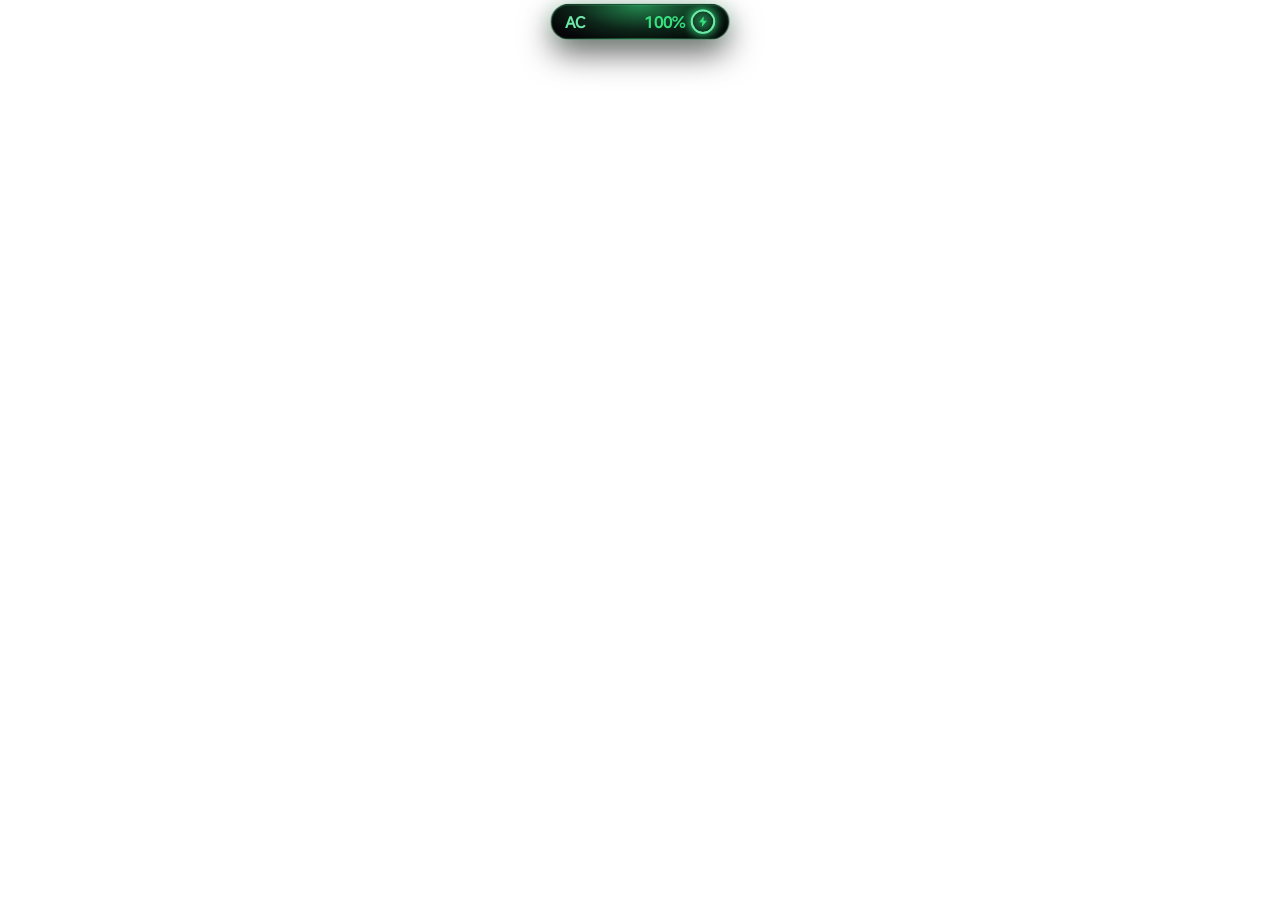
<file: winisland-preview/index.html>
<!doctype html>
<html lang="en">
  <head>
    <meta charset="utf-8" />
    <meta http-equiv="Content-Security-Policy" content="default-src 'self'; connect-src 'none'; img-src 'self' data:; style-src 'self' 'unsafe-inline'; script-src 'self'; font-src 'self' data:; object-src 'none'; form-action 'none'; base-uri 'none'" />
    <title>WinIsland preview</title>
    <link rel="stylesheet" href="styles.css" />
    <link rel="stylesheet" href="preview.css" />
  </head>
  <body>
    <svg class="sprite" aria-hidden="true" xmlns="http://www.w3.org/2000/svg">
      <defs>
        <!-- liquid: blur then hard-threshold the alpha so touching shapes fuse -->
        <filter id="goo" x="-5%" y="-30%" width="110%" height="160%" color-interpolation-filters="sRGB">
          <feGaussianBlur in="SourceGraphic" stdDeviation="7" result="b" />
          <feColorMatrix in="b" mode="matrix" values="1 0 0 0 0  0 1 0 0 0  0 0 1 0 0  0 0 0 22 -11" />
        </filter>
        <!-- directional motion blur, driven from app.js -->
        <filter id="mbH" x="-20%" y="-20%" width="140%" height="140%" color-interpolation-filters="sRGB">
          <feGaussianBlur stdDeviation="0 0" />
        </filter>
        <filter id="mbV" x="-20%" y="-20%" width="140%" height="140%" color-interpolation-filters="sRGB">
          <feGaussianBlur stdDeviation="0 0" />
        </filter>
      </defs>
      <symbol id="i-hourglass" viewBox="0 0 24 24">
        <path d="M6.8 2.8h10.4M6.8 21.2h10.4" />
        <path d="M8 2.8c0 3.6 1.8 5.6 4 7.4 2.2-1.8 4-3.8 4-7.4" />
        <path d="M8 21.2c0-3.6 1.8-5.6 4-7.4 2.2 1.8 4 3.8 4 7.4" />
      </symbol>
      <symbol id="i-bolt" viewBox="0 0 24 24">
        <path d="M13.4 2 5.2 13.1h5.6L9.9 22 19 10.6h-5.9L13.4 2Z" fill="currentColor" stroke="none" />
      </symbol>
      <symbol id="i-repeat" viewBox="0 0 24 24">
        <path d="M17 3.2 20 6.2l-3 3" />
        <path d="M20 6.2H8.2A4.2 4.2 0 0 0 4 10.4" />
        <path d="M7 20.8 4 17.8l3-3" />
        <path d="M4 17.8h11.8a4.2 4.2 0 0 0 4.2-4.2" />
      </symbol>
      <symbol id="i-prev" viewBox="0 0 24 24">
        <path d="M18.4 5.4v13.2L9.2 12l9.2-6.6Z" fill="currentColor" stroke="none" />
        <rect x="4.6" y="5" width="2.4" height="14" rx="1.2" fill="currentColor" stroke="none" />
      </symbol>
      <symbol id="i-next" viewBox="0 0 24 24">
        <path d="M5.6 5.4v13.2L14.8 12 5.6 5.4Z" fill="currentColor" stroke="none" />
        <rect x="17" y="5" width="2.4" height="14" rx="1.2" fill="currentColor" stroke="none" />
      </symbol>
      <symbol id="i-play" viewBox="0 0 24 24">
        <path d="M8.4 5.4v13.2L18.4 12 8.4 5.4Z" fill="currentColor" stroke="none" />
      </symbol>
      <symbol id="i-pause" viewBox="0 0 24 24">
        <rect x="7" y="4.8" width="3.4" height="14.4" rx="1.4" fill="currentColor" stroke="none" />
        <rect x="13.6" y="4.8" width="3.4" height="14.4" rx="1.4" fill="currentColor" stroke="none" />
      </symbol>
      <symbol id="i-heart" viewBox="0 0 24 24">
        <path d="M12 20.2c-1.1-.7-7.4-4.7-7.4-9.7A4.3 4.3 0 0 1 12 7.3a4.3 4.3 0 0 1 7.4 3.2c0 5-6.3 9-7.4 9.7Z" />
      </symbol>
      <symbol id="i-volume" viewBox="0 0 24 24">
        <path d="M4 9.3h3.1L11.5 5.5v13L7.1 14.7H4z" />
        <path d="M14.9 9.4a3.7 3.7 0 0 1 0 5.2" />
        <path d="M17.5 7a7.3 7.3 0 0 1 0 10" />
      </symbol>
      <symbol id="i-link" viewBox="0 0 24 24">
        <path d="M10.4 13.6a3.7 3.7 0 0 0 5.2 0l2.9-2.9a3.7 3.7 0 1 0-5.2-5.2l-1.4 1.4" />
        <path d="M13.6 10.4a3.7 3.7 0 0 0-5.2 0l-2.9 2.9a3.7 3.7 0 1 0 5.2 5.2l1.4-1.4" />
      </symbol>
      <symbol id="i-pip" viewBox="0 0 24 24">
        <rect x="2.8" y="4.6" width="18.4" height="14.8" rx="2.6" />
        <rect x="11.8" y="11.2" width="7.2" height="6" rx="1.6" fill="currentColor" stroke="none" />
      </symbol>
      <symbol id="i-left" viewBox="0 0 24 24">
        <path d="M14.6 5.4 8 12l6.6 6.6" />
      </symbol>
      <symbol id="i-right" viewBox="0 0 24 24">
        <path d="M9.4 5.4 16 12l-6.6 6.6" />
      </symbol>
      <symbol id="i-download" viewBox="0 0 24 24">
        <path d="M12 4v9.5" />
        <path d="m8.2 10.6 3.8 3.8 3.8-3.8" />
        <path d="M5 17.5h14" />
      </symbol>
      <symbol id="i-note" viewBox="0 0 24 24">
        <path d="M9.4 17.4V6.6l8.2-1.8v10" />
        <circle cx="7" cy="17.6" r="2.6" />
        <circle cx="15.2" cy="15.6" r="2.6" />
      </symbol>
      <symbol id="i-bell" viewBox="0 0 24 24">
        <path d="M18 9.8a6 6 0 0 0-12 0c0 7-2.2 7-2.2 8.6h16.4C20.2 16.8 18 16.8 18 9.8Z" />
        <path d="M9.4 21h5.2" />
      </symbol>
      <symbol id="i-bluetooth" viewBox="0 0 24 24"><path d="M7 7 17 17 12 22V2l5 5L7 17" /></symbol>
      <symbol id="i-clock" viewBox="0 0 24 24">
        <circle cx="12" cy="12" r="8.4" />
        <path d="M12 7.4V12l3.2 2" />
      </symbol>
      <symbol id="i-identify" viewBox="0 0 24 24">
        <path d="M8.2 17.4a2.4 2.4 0 1 1-2.4-2.4c.37 0 .72.09 1.03.24V6.5l8.1-1.7v8.3" />
        <path d="M14.9 17.4a2.4 2.4 0 1 1-1.6-2.26" />
        <path d="M18.6 6.9a6.2 6.2 0 0 1 0 8.4" />
        <path d="M21.1 9.7a3.1 3.1 0 0 1 0 4.1" />
      </symbol>
      <symbol id="i-clipboard" viewBox="0 0 24 24">
        <rect x="5" y="4.6" width="14" height="16.8" rx="3" />
        <path d="M9.2 4.4V3.6a1.6 1.6 0 0 1 1.6-1.6h2.4a1.6 1.6 0 0 1 1.6 1.6v.8" />
        <path d="M8.8 10.4h6.4M8.8 14.2h4.6" />
      </symbol>
      <symbol id="i-list" viewBox="0 0 24 24">
        <path d="M9.4 6.8h10.2M9.4 12h10.2M9.4 17.2h10.2" />
        <path d="M4.8 6.8h.02M4.8 12h.02M4.8 17.2h.02" stroke-width="2.6" />
      </symbol>
      <symbol id="i-x" viewBox="0 0 24 24">
        <path d="m6.4 6.4 11.2 11.2M17.6 6.4 6.4 17.6" />
      </symbol>
      <symbol id="i-pencil" viewBox="0 0 24 24">
        <path d="M15.4 4.4l4.2 4.2L9.4 18.8l-5 1.1 1.1-5z" />
        <path d="m13.2 6.6 4.2 4.2" />
      </symbol>
      <symbol id="i-gear" viewBox="0 0 24 24">
        <circle cx="12" cy="12" r="3.2" />
        <path d="M19.2 14.6a1.7 1.7 0 0 0 .34 1.87l.06.06a2 2 0 1 1-2.83 2.83l-.06-.06a1.7 1.7 0 0 0-1.87-.34 1.7 1.7 0 0 0-1.03 1.56V21a2 2 0 1 1-4 0v-.1a1.7 1.7 0 0 0-1.1-1.56 1.7 1.7 0 0 0-1.87.34l-.06.06a2 2 0 1 1-2.83-2.83l.06-.06a1.7 1.7 0 0 0 .34-1.87 1.7 1.7 0 0 0-1.56-1.03H3a2 2 0 1 1 0-4h.1a1.7 1.7 0 0 0 1.56-1.1 1.7 1.7 0 0 0-.34-1.87l-.06-.06a2 2 0 1 1 2.83-2.83l.06.06a1.7 1.7 0 0 0 1.87.34H9a1.7 1.7 0 0 0 1.03-1.56V3a2 2 0 1 1 4 0v.1a1.7 1.7 0 0 0 1.03 1.56 1.7 1.7 0 0 0 1.87-.34l.06-.06a2 2 0 1 1 2.83 2.83l-.06.06a1.7 1.7 0 0 0-.34 1.87V9a1.7 1.7 0 0 0 1.56 1.03H21a2 2 0 1 1 0 4h-.1a1.7 1.7 0 0 0-1.56 1.03z" />
      </symbol>

      <symbol id="i-roblox" viewBox="0 0 24 24">
        <path d="M6.1 3.1 21 6.1l-3 14.8-14.9-3L6.1 3.1Z" />
        <path d="m10.1 10.2 3.6.7-.7 3.6-3.6-.7.7-3.6Z" fill="currentColor" stroke="none" />
      </symbol>
      <symbol id="i-lock" viewBox="0 0 24 24">
        <rect x="5.4" y="10.2" width="13.2" height="9.6" rx="2.8" />
        <path d="M8.6 10.2V7.9a3.4 3.4 0 0 1 6.8 0v2.3" />
        <path d="M12 14v2.4" />
      </symbol>
      <symbol id="i-crop" viewBox="0 0 24 24">
        <path d="M7.4 3.4v13.2h13.2" />
        <path d="M3.4 7.4h13.2v13.2" />
      </symbol>
      <symbol id="i-mute" viewBox="0 0 24 24">
        <path d="M4 9.3h3.1L11.5 5.5v13L7.1 14.7H4z" />
        <path d="m15.4 9.8 4.6 4.4M20 9.8l-4.6 4.4" />
      </symbol>
      <symbol id="i-shuffle" viewBox="0 0 24 24">
        <path d="M17.4 4.2 20.2 7l-2.8 2.8" />
        <path d="M3.8 7h4.6l7.2 10h4.6" />
        <path d="M17.4 14.2 20.2 17l-2.8 2.8" />
        <path d="M3.8 17h4.6" />
      </symbol>
      <symbol id="i-discord" viewBox="0 0 24 24">
        <path d="M8.7 5.9c2.1-.5 4.5-.5 6.6 0 2.1 2.4 3.3 5.6 3.6 9.1-1.3 1.2-2.9 2-4.6 2.4l-.7-1.2c1-.3 1.9-.8 2.7-1.4-2.8 1.2-6 1.2-8.8 0 .8.6 1.7 1.1 2.7 1.4l-.7 1.2c-1.7-.4-3.3-1.2-4.6-2.4.3-3.5 1.5-6.7 3.6-9.1Z" />
        <circle cx="9.5" cy="12.7" r="1.1" />
        <circle cx="14.5" cy="12.7" r="1.1" />
      </symbol>
      <symbol id="i-headset" viewBox="0 0 24 24">
        <path d="M5.6 14.2V12a6.4 6.4 0 0 1 12.8 0v2.2" />
        <rect x="3.7" y="13.2" width="3.7" height="6" rx="1.7" />
        <rect x="16.6" y="13.2" width="3.7" height="6" rx="1.7" />
        <path d="M18.4 19.2a3.1 3.1 0 0 1-3.1 2.3h-1.9" />
      </symbol>
    </svg>

    <div id="stage">
      <div id="island" data-open="false" data-activity="clock" data-page="clock" data-timer="idle" data-tmode="off">
        <div class="goo" aria-hidden="true"><i class="goo-pill"></i><i class="goo-t"></i><i class="goo-d"></i></div>
        <div class="pill" id="pill">
          <div class="pv" data-view="media">
            <div class="pv-clock" id="pillMediaClock">8:16</div>
            <div class="wave" id="pillWave"><i></i><i></i><i></i><i></i><i></i></div>
          </div>

          <div class="pv" data-view="timer">
            <span class="pv-timer-ic"><svg class="ic" aria-hidden="true"><use href="#i-hourglass" /></svg></span>
            <span class="pv-timer-mid"><svg class="ic" aria-hidden="true"><use href="#i-pause" /></svg></span>
            <div class="pv-time" id="pillTimerTime">06:42</div>
          </div>

          <div class="pv" data-view="charging">
            <div class="pv-watts" id="pillSource">AC</div>
            <div class="pv-charge">
              <span id="pillPercent">22.45%</span>
              <span class="bolt-badge"><svg class="ic" aria-hidden="true"><use href="#i-bolt" /></svg></span>
            </div>
          </div>

          <div class="pv" data-view="clock">
            <div class="pv-clock" id="pillClock">8:16</div>
            <div class="pv-date" id="pillDate">Sat 14</div>
          </div>

          <div class="dl-face" id="dlFace">
            <span class="dl-icon"><svg class="ic"><use href="#i-download" /></svg></span>
            <span class="dl-body">
              <span class="dl-name" id="dlName">Downloading</span>
              <span class="dl-bar"><u id="dlBar"></u></span>
            </span>
            <span class="dl-count" id="dlCount">1</span>
          </div>
        </div>

        <div class="island-alert" id="islandAlert" role="status" aria-live="polite" hidden>
          <div class="alert-icon" id="alertIcon"><svg class="ic" aria-hidden="true"><use href="#i-bell" /></svg><img id="alertImage" alt="" hidden /></div>
          <div class="alert-copy">
            <div class="alert-source" id="alertSource">WinIsland</div>
            <div class="alert-title" id="alertTitle"></div>
            <div class="alert-body" id="alertBody"></div>
            <button class="alert-action" id="alertAction" type="button" hidden>Allow access</button>
          </div>
          <button class="alert-dismiss" id="alertDismiss" type="button" aria-label="Dismiss alert"><svg class="ic"><use href="#i-x" /></svg></button>
        </div>

        <button class="dl-bubble" id="dlBubble" type="button" title="Download">
          <svg class="dl-ring" viewBox="0 0 44 44" aria-hidden="true">
            <circle class="ring-track" cx="22" cy="22" r="19" />
            <circle class="ring-fill" id="dlRing" cx="22" cy="22" r="19" />
          </svg>
          <span class="dl-bubble-ic"><svg class="ic" aria-hidden="true"><use href="#i-download" /></svg></span>
          <span class="dl-bubble-count" id="dlBubbleCount">1</span>
        </button>

        <button class="t-bubble" id="tBubble" type="button" aria-label="Timer">
          <svg class="t-bubble-ring" viewBox="0 0 46 46" aria-hidden="true">
            <circle class="ring-track" cx="23" cy="23" r="20" />
            <circle class="ring-fill" id="tBubbleArc" cx="23" cy="23" r="20" />
          </svg>
          <svg class="ic t-bubble-ic" aria-hidden="true"><use href="#i-hourglass" /></svg>
        </button>

        <div class="card" id="card">
          <div class="card-clip">
          <div class="scene" id="scene" aria-hidden="true">
            <div class="scene-sky"></div>
            <div class="scene-stars" id="sceneStars"></div>
            <div class="scene-orb" data-orb="sun"><span class="scene-rays"></span><span class="scene-disc"></span></div>
            <div class="scene-ridge r3"></div>
            <div class="scene-ridge r2"></div>
            <div class="scene-ridge r1"></div>
            <div class="scene-tint"></div>
          </div>
          <section class="page page-media" data-page="media">
            <div class="media-bg" id="mediaBg"></div>
            <div class="page-inner">
              <div class="m-top">
                <div class="m-art" id="mArt"></div>
                <div class="m-meta">
                  <div class="m-title" id="mTitle">Far closer</div>
                  <div class="m-artist" id="mArtist">David</div>
                </div>
                <button class="m-top-btn" id="mShare" aria-label="Copy link"><svg class="ic"><use href="#i-link" /></svg></button>
              </div>

              <div class="m-lyric" id="mLyric" role="button" tabindex="0" title="Show lyrics"></div>

              <div class="m-controls">
                <button class="ctrl mini" id="mShuffle" data-cmd="shuffle" aria-label="Shuffle"><svg class="ic"><use href="#i-shuffle" /></svg></button>
                <button class="ctrl" id="mPip" data-cmd="pip" aria-label="Picture in picture"><svg class="ic"><use href="#i-pip" /></svg></button>
                <button class="ctrl" data-cmd="prev" aria-label="Previous"><svg class="ic"><use href="#i-prev" /></svg></button>
                <button class="ctrl big" id="mPlay" data-cmd="playpause" aria-label="Play or pause">
                  <svg class="ic i-play"><use href="#i-play" /></svg>
                  <svg class="ic i-pause"><use href="#i-pause" /></svg>
                </button>
                <button class="ctrl" data-cmd="next" aria-label="Next"><svg class="ic"><use href="#i-next" /></svg></button>
                <button class="ctrl" id="mVolume" aria-label="Volume"><svg class="ic"><use href="#i-volume" /></svg></button>
                <button class="ctrl mini" id="mRepeat" data-cmd="repeat" aria-label="Repeat"><svg class="ic"><use href="#i-repeat" /></svg></button>
              </div>

              <div class="m-bottom">
                <div class="m-progress">
                  <span class="time" id="mElapsed">0:19</span>
                  <div class="track" id="mTrack"><div class="fill" id="mFill"></div><div class="knob" id="mKnob"></div></div>
                  <span class="time end" id="mTotal">2:31</span>
                </div>

                <div class="m-vol">
                  <svg class="ic vol-ic"><use href="#i-volume" /></svg>
                  <div class="track" id="vTrack"><div class="fill" id="vFill"></div><div class="knob" id="vKnob"></div></div>
                  <span class="time" id="vPct">100%</span>
                </div>
              </div>
            </div>

            <div class="m-lyrics" id="mLyrics">
              <div class="lyr-head">
                <span class="lyr-title">Lyrics</span>
                <button class="lyr-close" id="lyrClose" type="button">Close</button>
              </div>
              <div class="lyr-body" id="lyrBody"></div>
            </div>
          </section>

          <section class="page page-timer" data-page="timer">
            <div class="page-inner">
              <div class="t-row">
                <svg class="ic hg big" aria-hidden="true"><use href="#i-hourglass" /></svg>
                <div class="t-mid">
                  <div class="t-time" id="tTime">06:41</div>
                  <div class="t-label">
                    <span id="tLabel">Timer</span>
                    <button class="t-unit" id="tUnit" aria-label="Change the step size">min</button>
                    <button class="t-pomo" id="tPomodoro" type="button" aria-label="Pomodoro cycle" title="25 min focus, then 5 min break">25·5</button>
                  </div>
                </div>
                <button class="ring-btn" id="tToggle" aria-label="Start or pause timer">
                  <svg class="ring" viewBox="0 0 64 64" aria-hidden="true">
                    <circle class="ring-track" cx="32" cy="32" r="27" />
                    <circle class="ring-arc" id="tArc" cx="32" cy="32" r="27" />
                  </svg>
                  <span class="ring-icon">
                    <svg class="ic i-play"><use href="#i-play" /></svg>
                    <svg class="ic i-pause"><use href="#i-pause" /></svg>
                  </span>
                </button>
                <button class="x-btn" id="tCancel" aria-label="Cancel timer"><svg class="ic"><use href="#i-x" /></svg></button>
              </div>
              <div class="t-presets" id="tPresets">
                <button data-min="1">1 min</button>
                <button data-min="5">Five min</button>
                <button data-min="10">10 min</button>
                <button data-min="15">15 min</button>
                <button data-min="25">25 min</button>
                <button data-min="60">60 min</button>
              </div>
            </div>
          </section>
          <section class="page page-system" data-page="system">
            <div class="page-inner">
              <div class="sys-head">
                <span class="sys-title">System</span>
                <span class="sys-host" id="sysHost">this PC</span>
              </div>
              <div class="sys-row sys-cpu"><span>CPU</span><b id="sysCpu">0%</b><i><u id="sysCpuBar"></u></i></div>
              <div class="sys-row sys-gpu"><span>GPU</span><b id="sysGpu">0%</b><i><u id="sysGpuBar"></u></i></div>
              <div class="sys-row sys-ram"><span>RAM</span><b id="sysRam">0%</b><i><u id="sysRamBar"></u></i></div>
              <div class="sys-row sys-disk"><span>DISK</span><b id="sysDisk">0%</b><i><u id="sysDiskBar"></u></i></div>
              <div class="sys-graph">
                <svg class="sys-spark" viewBox="0 0 100 32" preserveAspectRatio="none" aria-hidden="true">
                  <defs>
                    <linearGradient id="sparkCpuFill" x1="0" y1="0" x2="0" y2="1">
                      <stop offset="0%" stop-color="rgba(125, 180, 255, 0.34)" />
                      <stop offset="100%" stop-color="rgba(125, 180, 255, 0)" />
                    </linearGradient>
                  </defs>
                  <path class="spark-grid" d="M0 1H100M0 16H100M0 31H100" />
                  <polygon class="spark-area cpu" id="sysCpuFill" points="0,32 100,32" />
                  <polyline class="spark-line cpu" id="sysCpuLine" points="0,32 100,32" />
                  <polyline class="spark-line ram" id="sysRamLine" points="0,32 100,32" />
                </svg>
                <div class="spark-legend">
                  <span class="spark-key cpu">CPU</span>
                  <span class="spark-key ram">RAM</span>
                </div>
              </div>
              <div class="sys-foot">
                <span id="sysUptime">Up —</span>
                <span id="sysBatt">Battery —</span>
              </div>
            </div>
          </section>

          <section class="page page-clock" data-page="clock">
            <div class="celestial-toggle" id="celestialToggle" aria-hidden="true">
            <svg class="moon moon-clock" viewBox="0 0 11 11" aria-hidden="true" shape-rendering="crispEdges">
              <path class="moon-body" d="M3 0h1v1h-1zM4 0h1v1h-1zM5 0h1v1h-1zM6 0h1v1h-1zM7 0h1v1h-1zM1 1h1v1h-1zM2 1h1v1h-1zM3 1h1v1h-1zM4 1h1v1h-1zM5 1h1v1h-1zM6 1h1v1h-1zM7 1h1v1h-1zM8 1h1v1h-1zM9 1h1v1h-1zM1 2h1v1h-1zM2 2h1v1h-1zM3 2h1v1h-1zM4 2h1v1h-1zM5 2h1v1h-1zM6 2h1v1h-1zM7 2h1v1h-1zM8 2h1v1h-1zM9 2h1v1h-1zM0 3h1v1h-1zM1 3h1v1h-1zM2 3h1v1h-1zM3 3h1v1h-1zM4 3h1v1h-1zM5 3h1v1h-1zM6 3h1v1h-1zM7 3h1v1h-1zM8 3h1v1h-1zM9 3h1v1h-1zM10 3h1v1h-1zM0 4h1v1h-1zM1 4h1v1h-1zM2 4h1v1h-1zM5 4h1v1h-1zM6 4h1v1h-1zM7 4h1v1h-1zM10 4h1v1h-1zM11 4h1v1h-1zM0 5h1v1h-1zM1 5h1v1h-1zM2 5h1v1h-1zM3 5h1v1h-1zM4 5h1v1h-1zM5 5h1v1h-1zM6 5h1v1h-1zM7 5h1v1h-1zM8 5h1v1h-1zM10 5h1v1h-1zM0 6h1v1h-1zM1 6h1v1h-1zM4 6h1v1h-1zM5 6h1v1h-1zM6 6h1v1h-1zM7 6h1v1h-1zM8 6h1v1h-1zM10 6h1v1h-1zM0 7h1v1h-1zM1 7h1v1h-1zM2 7h1v1h-1zM3 7h1v1h-1zM6 7h1v1h-1zM7 7h1v1h-1zM8 7h1v1h-1zM9 7h1v1h-1zM10 7h1v1h-1zM1 8h1v1h-1zM2 8h1v1h-1zM3 8h1v1h-1zM4 8h1v1h-1zM5 8h1v1h-1zM6 8h1v1h-1zM7 8h1v1h-1zM8 8h1v1h-1zM9 8h1v1h-1zM1 9h1v1h-1zM2 9h1v1h-1zM3 9h1v1h-1zM4 9h1v1h-1zM5 9h1v1h-1zM6 9h1v1h-1zM7 9h1v1h-1zM8 9h1v1h-1zM9 9h1v1h-1zM3 10h1v1h-1zM4 10h1v1h-1zM5 10h1v1h-1zM6 10h1v1h-1zM7 10h1v1h-1z" />
              <path class="moon-craters" d="M3 4h1v1h-1zM4 4h1v1h-1zM8 4h1v1h-1zM9 4h1v1h-1zM2 6h1v1h-1zM3 6h1v1h-1zM4 7h1v1h-1zM5 7h1v1h-1z" />
            </svg>
            <svg class="sun sun-clock" viewBox="0 0 40 40" aria-hidden="true"><path class="sun-rays" d="M18 1h4v6h-4zM18 33h4v6h-4zM1 18h6v4H1zM33 18h6v4h-6zM6 8l3-3 5 5-3 3zM26 28l3-3 5 5-3 3zM29 5l3 3-5 5-3-3zM11 25l3 3-5 5-3-3z"/><circle class="sun-body" cx="20" cy="20" r="9"/></svg>
            </div>
            <div class="page-inner">
              <div class="clk-time" id="clkTime">06:41</div>
              <div class="clk-sub">
                <div class="clk-date" id="clkDate">Saturday, 14 November</div>
                <div class="clk-weather" id="clkWeather"></div>
              </div>
              <div class="clk-world" id="clkWorld"></div>
              <div class="clk-dl" id="clkDl" hidden>
                <span class="dl-icon"><svg class="ic"><use href="#i-download" /></svg></span>
                <span class="clk-dl-body">
                  <span class="clk-dl-meta" id="clkDlMeta">0 MB</span>
                  <span class="dl-bar"><u id="clkDlBar"></u></span>
                </span>
              </div>
              <div class="cb-panel">
                <div class="cb-head">
                  <span class="cb-title">Clipboard</span>
                  <button class="link" id="clkTimer">Timer</button>
                </div>
                <div class="cb-list" id="cbList"></div>
              </div>
            </div>
          </section>
          <section class="page page-identify" data-page="identify">
            <div class="page-inner">
              <div class="id-head">
                <span class="id-label">Identify song</span>
                <span class="id-hint">Tap to listen</span>
              </div>
              <div class="id-body">
                <div class="id-art" id="idArt"><svg class="ic" aria-hidden="true"><use href="#i-identify" /></svg></div>
                <div class="id-info">
                  <div class="id-title" id="idTitle">Nothing playing</div>
                  <div class="id-sub" id="idSub">Play something first</div>
                </div>
              </div>
              <div class="id-actions">
                <button class="id-btn" id="idBtn" type="button">
                  <span class="id-dot" id="idDot"></span>
                  <span id="idBtnText">Listen</span>
                </button>
                <button class="id-btn sub" id="idCopy" type="button" hidden>Copy</button>
                <button class="id-btn sub" id="idYt" type="button" hidden>YouTube</button>
              </div>
            </div>
          </section>

          <section class="page page-clipboard" data-page="clipboard">
            <div class="page-inner">
              <div class="cb-head">
                <span class="cb-title">Clipboard history</span>
                <span class="cb-hint">Tap to copy</span>
              </div>
              <div class="cb-list full" id="cbPageList"></div>
            </div>
          </section>
          <section class="page page-notes" data-page="notes">
            <div class="page-inner">
              <div class="notes-head">
                <span class="notes-title">Notes</span>
                <span class="notes-status" id="notesStatus">Loading…</span>
              </div>
              <textarea class="notes-editor" id="notesEditor" maxlength="30000" placeholder="Write a note…" aria-label="Your notes" disabled></textarea>
            </div>
          </section>
          <section class="page page-tasks" data-page="tasks">
            <div class="page-inner">
              <div class="tk-head">
                <span class="tk-title">Tasks</span>
                <button class="tk-run" id="tkRun">Run program…</button>
              </div>
              <div class="tk-list" id="tkList"></div>
            </div>
          </section>

          <section class="page page-discord" data-page="discord">
            <div class="dc-chat" id="dcChat" aria-live="polite" hidden></div>
            <div class="page-inner">
              <div class="dc-head">
                <span class="dc-title">Discord</span>
                <span class="dc-state" id="dcState"><i class="dc-dot"></i><span id="dcStateText">Checking…</span></span>
              </div>

              <div class="dc-setup" id="dcSetup" hidden>
                <div class="dc-setup-text">Use the same account in Discord for Windows and the <b>Discord Developer Portal</b>. Create an application, then open <b>OAuth2</b>. Application ID and Client ID are the same value; copy that and your Client Secret.</div>
                <div class="dc-redirect-help">Before connecting, add this under <b>OAuth2 → Redirects</b> and click <b>Save Changes</b>:</div>
                <div class="dc-redirect-row"><code>http://localhost</code><button class="dc-copy-redirect" type="button" id="dcCopyRedirect">Copy</button></div>
                <div class="dc-setup-text">No bot or webhook is needed. Your credentials save automatically on this PC.</div>
                <div class="dc-setup-err" id="dcSetupMsg"></div>
                <input class="dc-input" id="dcClientId" type="text" inputmode="numeric" placeholder="Client ID" spellcheck="false" autocomplete="off" />
                <input class="dc-input" id="dcSecret" type="password" placeholder="Client Secret" spellcheck="false" autocomplete="off" />
                <div class="dc-save-state" id="dcSaveState" aria-live="polite"></div>
                <div class="dc-setup-row">
                  <button class="dc-btn wide" type="button" id="dcPortal">Dev portal</button>
                  <button class="dc-btn wide go" type="button" id="dcSave">Save &amp; Connect</button>
                </div>
              </div>

              <div class="dc-live" id="dcLive">
                <div class="dc-card">
                  <span class="dc-mark"><img class="dc-logo" src="discord-icon.png" alt="Discord" /></span>
                  <div class="dc-info">
                    <div class="dc-name" id="dcName">Discord</div>
                    <div class="dc-sub" id="dcSub">Looking for the app…</div>
                  </div>
                  <button class="dc-gear" type="button" id="dcReset" aria-label="Reset Discord link" title="Reset link"><svg class="ic"><use href="#i-x" /></svg></button>
                </div>

                <div class="dc-members" id="dcMembers"></div>

                <div class="dc-actions">
                  <button class="dc-btn" type="button" data-dc="retry" id="dcConnect" hidden><svg class="ic dc-vector" aria-hidden="true"><use href="#i-discord" /></svg><span>Connect</span></button>
                  <button class="dc-btn" type="button" data-dc="open"><svg class="ic dc-vector" aria-hidden="true"><use href="#i-discord" /></svg><span>Open</span></button>
                  <button class="dc-btn" type="button" data-dc="mute" id="dcMute"><svg class="ic"><use href="#i-mute" /></svg><span>Mute</span></button>
                  <button class="dc-btn" type="button" data-dc="deafen" id="dcDeaf"><svg class="ic"><use href="#i-headset" /></svg><span>Deafen</span></button>
                  <button class="dc-btn leave" type="button" data-dc="leave" id="dcLeave"><svg class="ic"><use href="#i-x" /></svg><span>Leave</span></button>
                </div>
              </div>
            </div>
          </section>

          <section class="page page-roblox" data-page="roblox">
            <div class="page-inner">
              <div class="rb-head">
                <div class="rb-heading"><svg class="ic rb-logo"><use href="#i-roblox" /></svg><span class="rb-title">Roblox</span></div>
                <div class="rb-head-actions"><span class="rb-state" id="rbState">CHECKING VOIDSTRAP</span><button class="rb-kill" type="button" id="rbKill" title="Force close RobloxPlayerBeta.exe" hidden><svg class="ic"><use href="#i-x" /></svg><span id="rbKillLabel">Kill Roblox</span></button><button class="rb-refresh" type="button" id="rbRefresh" aria-label="Refresh Roblox server info" title="Refresh"><svg class="ic"><use href="#i-repeat" /></svg></button></div>
              </div>
              <div class="rb-joined" id="rbJoined" hidden>
                <span class="rb-joined-icon" id="rbJoinedIcon"><svg class="ic"><use href="#i-roblox" /></svg><img id="rbJoinedImg" alt="" hidden /></span>
                <span class="rb-joined-copy">
                  <span class="rb-joined-name" id="rbJoinedName">Roblox experience</span>
                  <span class="rb-joined-where" id="rbJoinedWhere">Server location</span>
                </span>
                <button class="rb-save" type="button" id="rbSave">Save</button>
              </div>
              <div class="rb-current">
                <div class="rb-current-copy"><span class="rb-kicker">CURRENT GAME</span><span class="rb-current-title" id="rbCurrentTitle">Checking Roblox…</span><span class="rb-current-detail" id="rbCurrentDetail">Reading Roblox session and Voidstrap detector</span></div>
                <div class="rb-ping"><strong id="rbCurrentPing">— ms</strong><span id="rbPingLabel">live RTT</span></div>
              </div>
              <div class="rb-list-head"><span>RECENT GAMES</span><span>CLICK TO PLAY</span></div>
              <div class="rb-recent-list" id="rbRecent"><div class="rb-empty">Games you launch or play show up here</div></div>
              <div class="rb-list-head"><span>RECENT DETECTED REGIONS</span><span>VOIDSTRAP</span></div>
              <div class="rb-known-list" id="rbKnownList"><div class="rb-empty">Loading detector data…</div></div>
            </div>
          </section>

          <section class="page page-settings" data-page="settings">
            <div class="page-inner">
              <div class="rb-head">
                <div class="rb-heading"><svg class="ic"><use href="#i-gear" /></svg><span class="rb-title">Theme</span></div>
                <div class="rb-head-actions"><span class="rb-state" id="setState">SKY · SOLID</span></div>
              </div>

              <div class="set-group">
                <span class="set-label">ISLAND THEME</span>
                <div class="set-chips" id="setTheme">
                  <button type="button" class="set-chip" data-theme="auto">Auto</button>
                  <button type="button" class="set-chip" data-theme="night">Night</button>
                  <button type="button" class="set-chip" data-theme="dawn">Dawn</button>
                  <button type="button" class="set-chip" data-theme="day">Day</button>
                  <button type="button" class="set-chip" data-theme="dusk">Dusk</button>
                  <button type="button" class="set-chip" data-theme="black">Black</button>
                </div>
              </div>

              <div class="set-group">
                <span class="set-label">SURFACE</span>
                <div class="set-chips" id="setSurface">
                  <button type="button" class="set-chip" data-surface="frosted">Frosted glass</button>
                  <button type="button" class="set-chip" data-surface="minimal">Minimal</button>
                </div>
              </div>

              <div class="set-group">
                <span class="set-label">ISLAND COLOR</span>
                <div class="set-chips" id="setAccent">
                  <button type="button" class="set-chip set-swatch" data-accent="#7aa2f7"><i style="background:#7aa2f7"></i>Sky</button>
                  <button type="button" class="set-chip set-swatch" data-accent="#a78bfa"><i style="background:#a78bfa"></i>Violet</button>
                  <button type="button" class="set-chip set-swatch" data-accent="#2dd4bf"><i style="background:#2dd4bf"></i>Teal</button>
                  <button type="button" class="set-chip set-swatch" data-accent="#4ade80"><i style="background:#4ade80"></i>Green</button>
                  <button type="button" class="set-chip set-swatch" data-accent="#fbbf24"><i style="background:#fbbf24"></i>Amber</button>
                  <button type="button" class="set-chip set-swatch" data-accent="#fb7185"><i style="background:#fb7185"></i>Rose</button>
                  <button type="button" class="set-chip set-swatch" data-accent="#e2e8f0"><i style="background:#e2e8f0"></i>Ice</button>
                  <button type="button" class="set-chip set-swatch" data-accent="#94a3b8"><i style="background:#94a3b8"></i>Graphite</button>
                </div>
              </div>

              <div class="set-group">
                <span class="set-label">TABS</span>
                <div class="set-chips" id="setTabsMode">
                  <button type="button" class="set-chip" data-tabs="all">All tabs</button>
                  <button type="button" class="set-chip" data-tabs="custom">Custom</button>
                </div>
                <div class="set-chips set-tabs-list" id="setTabsList"></div>
              </div>

              <div class="set-group">
                <span class="set-label">BACKGROUND</span>
                <div class="set-chips" id="setBackground">
                  <button type="button" class="set-chip" data-background="on">Live sky</button>
                  <button type="button" class="set-chip" data-background="off">Off</button>
                </div>
              </div>

              <div class="set-group">
                <span class="set-label">GUIDE</span>
                <div class="set-chips">
                  <button type="button" class="set-chip" id="setReplay">Replay onboarding</button>
                </div>
              </div>

              <p class="set-hint">The theme sets the sky behind every tab; each tab keeps its own tint. The colour paints both the open island and the collapsed pill.</p>
            </div>
          </section>
          </div>

          <div class="guide" id="guide" hidden>
            <div class="guide-top">
              <span class="guide-kicker" id="guideKicker">WELCOME</span>
              <span class="guide-step" id="guideStep">1 / 5</span>
            </div>
            <div class="guide-body" id="guideBody"></div>
            <div class="guide-actions">
              <button class="guide-skip" id="guideSkip" type="button">Skip</button>
              <button class="guide-next" id="guideNext" type="button">Continue</button>
            </div>
          </div>
        </div>

        <div class="underbar" id="underbar">
          <div class="tabs" id="uTabs" role="tablist" aria-label="Views">
            <span class="tab-selector" id="tabSelector" aria-hidden="true"></span>
            <button type="button" role="tab" data-tab="media" aria-label="Media"><svg class="ic"><use href="#i-note" /></svg></button>
            <button type="button" role="tab" data-tab="timer" aria-label="Timer"><svg class="ic"><use href="#i-hourglass" /></svg></button>
            <button type="button" role="tab" data-tab="identify" aria-label="Identify song"><svg class="ic"><use href="#i-identify" /></svg></button>
            <button type="button" role="tab" data-tab="system" aria-label="System"><svg class="ic"><use href="#i-bolt" /></svg></button>
            <button type="button" role="tab" data-tab="clock" aria-label="Clock"><svg class="ic"><use href="#i-clock" /></svg></button>
            <button type="button" role="tab" data-tab="clipboard" aria-label="Clipboard"><svg class="ic"><use href="#i-clipboard" /></svg></button>
            <button type="button" role="tab" data-tab="notes" aria-label="Notes"><svg class="ic"><use href="#i-pencil" /></svg></button>
            <button type="button" role="tab" data-tab="tasks" aria-label="Tasks"><svg class="ic"><use href="#i-list" /></svg></button>
            <button type="button" role="tab" data-tab="discord" aria-label="Discord"><svg class="ic dc-vector" aria-hidden="true"><use href="#i-discord" /></svg></button>
            <button type="button" role="tab" data-tab="roblox" aria-label="Roblox"><svg class="ic rb-logo"><use href="#i-roblox" /></svg></button>
            <button type="button" role="tab" data-tab="settings" aria-label="Theme"><svg class="ic"><use href="#i-gear" /></svg></button>
          </div>
          <button id="updateNotice" class="update-notice" type="button" hidden aria-live="polite"></button>
          <button id="uUpdate" class="u-update" type="button" aria-label="Check for updates" title="Check for updates">
            <svg class="ic"><use href="#i-repeat" /></svg>
          </button>
          <button id="uClose" class="u-close" aria-label="Close island"><svg class="ic"><use href="#i-x" /></svg></button>
        </div>
      </div>
    </div>

    <script src="preview-api.js"></script>
    <script src="app.js"></script>
  </body>
</html>
</file>
<file: winisland-preview/styles.css>
/* Everything in the island is MiSans Latin Semibold: one face covering the
   whole weight range, so heavier/lighter rules all land on the same file
   instead of falling back to the system font. */
@font-face {
  font-family: "MiSans Latin";
  font-style: normal;
  font-weight: 100 900;
  font-display: swap;
  src: url([data-uri]) format("truetype");
}

@property --glow-a {
  syntax: "<color>";
  inherits: true;
  initial-value: #e9e9ef;
}

@property --glow-a-top {
  syntax: "<color>";
  inherits: true;
  initial-value: #ffffff;
}

@property --glow-a-soft {
  syntax: "<color>";
  inherits: true;
  initial-value: rgba(255, 255, 255, 0.22);
}

@property --glow-b {
  syntax: "<color>";
  inherits: true;
  initial-value: #9b9ba6;
}

@property --time-hue { syntax: "<number>"; inherits: true; initial-value: 28; }
@property --time-sat { syntax: "<percentage>"; inherits: true; initial-value: 92%; }
@property --time-light { syntax: "<percentage>"; inherits: true; initial-value: 56%; }

:root {
  --w-closed: 152px;
  --h-closed: 38px;
  --w-open: 372px;
  --h-open: 196px;
  --blue: #5b9cff;
  --blue-link: #8fbcff;
  --green: #37e07f;
  --red: #ff5b52;
  --text: #ffffff;
  --muted: rgba(255, 255, 255, 0.55);
  --ease: cubic-bezier(0.32, 0.72, 0.26, 1);
  --ease-out: cubic-bezier(0.22, 1, 0.36, 1);
  --liquid: linear(0, 0.0322, 0.1145, 0.2275, 0.3556, 0.4868, 0.6122, 0.7257, 0.8238, 0.9048, 0.9687, 1.0164, 1.0496, 1.0703, 1.0809, 1.0835, 1.0803, 1.0731, 1.0634, 1.0527, 1.0417, 1.0313, 1.022, 1.0139, 1.0073, 1.0021, 0.9983, 0.9956, 0.994, 0.9932, 1);
  --liquid-soft: linear(0, 0.0204, 0.0729, 0.1464, 0.2321, 0.3232, 0.4146, 0.5028, 0.5852, 0.6603, 0.7272, 0.7858, 0.836, 0.8783, 0.9133, 0.9418, 0.9644, 0.982, 0.9953, 1.0051, 1.0118, 1.0162, 1.0187, 1.0198, 1.0198, 1.0191, 1.0178, 1.0162, 1.0144, 1.0126, 1);
  --liquid-pop: linear(0, 0.0536, 0.188, 0.3668, 0.5592, 0.7417, 0.8988, 1.0216, 1.1074, 1.1579, 1.1782, 1.1746, 1.1543, 1.1241, 1.0898, 1.0562, 1.0264, 1.0023, 0.9849, 0.9739, 0.9687, 0.9681, 0.971, 0.9759, 0.982, 0.9881, 0.9937, 0.9984, 1.0019, 1.0042, 1);
  --spring: var(--liquid-soft);
  --glow-a: #e9e9ef;
  --glow-a-top: #ffffff;
  --glow-a-soft: rgba(255, 255, 255, 0.22);
  --glow-b: #9b9ba6;
  --scale: 0.94;
  transition: --glow-a 1.1s ease, --glow-a-top 1.1s ease, --glow-a-soft 1.1s ease, --glow-b 1.1s ease,
    --time-hue 2s ease, --time-sat 2s ease, --time-light 2s ease;
}

* {
  box-sizing: border-box;
}

html,
body {
  margin: 0;
  padding: 0;
  height: 100%;
  background: transparent;
  overflow: hidden;
  font-family: "MiSans Latin", "Segoe UI Variable Display", "Segoe UI", system-ui, sans-serif;
  color: var(--text);
  -webkit-font-smoothing: antialiased;
  user-select: none;
  cursor: default;
}

html {
  transition: background-color 0.72s cubic-bezier(0.2, 0.75, 0.2, 1);
}

@media (prefers-reduced-motion: reduce) {
  html {
    transition: none;
  }
}

.sprite {
  position: absolute;
  width: 0;
  height: 0;
  overflow: hidden;
}

#stage {
  position: fixed;
  inset: 0;
  pointer-events: none;
  transform: scale(var(--scale));
  transform-origin: top center;
}

.ic {
  width: 20px;
  height: 20px;
  fill: none;
  stroke: currentColor;
  stroke-width: 1.9;
  stroke-linecap: round;
  stroke-linejoin: round;
  display: block;
}

#island {
  position: absolute;
  top: 4px;
  left: 50%;
  width: var(--w-closed);
  height: var(--h-closed);
  transform: translateX(-50%);
  transition: width 0.72s var(--liquid), height 0.72s var(--liquid), transform 0.5s var(--ease);
}

/* Liquid layer: plain dark shapes behind the real pill and bubbles, run through
   the goo filter so a bubble stretches out of the pill and snaps back into it. */
.goo {
  position: absolute;
  left: -200px;
  right: -200px;
  top: -30px;
  bottom: -30px;
  filter: url(#goo);
  pointer-events: none;
  opacity: 1;
  transition: opacity 0.16s ease 0.1s;
}

#island[data-open="true"] .goo,
#island[data-hidden="true"] .goo {
  opacity: 0;
  transition: opacity 0.08s ease;
}

.goo i {
  position: absolute;
  display: block;
  background: #060608;
}

.goo-pill {
  left: 200px;
  right: 200px;
  top: 30px;
  bottom: 30px;
  border-radius: 19px;
}

.goo-t,
.goo-d,
.t-bubble,
.dl-bubble {
  width: 44px;
  height: 44px;
  border-radius: 50%;
  top: 50%;
  margin-top: -22px;
  transition: transform 0.78s var(--liquid-pop), opacity 0.2s ease, filter 0.5s ease;
}

/* timer bubble sprouts to the right of the pill, download bubble to the left */
.goo-t { left: calc(100% - 200px); margin-left: 8px; }
.goo-d { right: calc(100% - 200px); margin-right: 8px; }

.goo-t,
.t-bubble {
  transform: translateX(-70px) scale(0.28);
}

.goo-d,
.dl-bubble {
  transform: translateX(70px) scale(0.28);
}

.goo-t,
.goo-d {
  opacity: 0;
}

#island[data-tmode="bubble"]:not([data-open="true"]):not([data-hidden="true"]) .goo-t,
#island[data-bubble="true"]:not([data-open="true"]):not([data-hidden="true"]) .goo-d {
  opacity: 1;
  transform: none;
  transition-delay: 0.1s, 0s, 0s;
}

.t-bubble {
  position: absolute;
  left: 100%;
  margin-left: 8px;
  padding: 0;
  border: 0;
  display: grid;
  place-items: center;
  background: #060608;
  color: #fff;
  cursor: pointer;
  pointer-events: none;
  opacity: 0;
  filter: blur(6px);
  box-shadow: 0 10px 24px rgba(0, 0, 0, 0.55), inset 0 1px 0 rgba(255, 255, 255, 0.08);
}

#island[data-tmode="bubble"]:not([data-open="true"]):not([data-hidden="true"]) .t-bubble {
  opacity: 1;
  filter: blur(0);
  transform: none;
  pointer-events: auto;
  transition-delay: 0.1s, 0.1s, 0.1s;
}

.t-bubble-ring {
  position: absolute;
  inset: 0;
  width: 100%;
  height: 100%;
  transform: rotate(-90deg);
}

.t-bubble-ring .ring-track {
  fill: none;
  stroke: rgba(255, 255, 255, 0.12);
  stroke-width: 3;
}

.t-bubble-ring .ring-fill {
  fill: none;
  stroke: #6fb2ff;
  stroke-width: 3.4;
  stroke-linecap: round;
  stroke-dasharray: 125.66;
  transition: stroke-dashoffset 0.3s linear;
}

.t-bubble-ic {
  position: relative;
  width: 18px;
  height: 18px;
  color: #6fb2ff;
  stroke-width: 1.9;
}

#island[data-timer="done"] .t-bubble-ring .ring-fill {
  stroke: #6ee7a8;
}

#island[data-timer="done"] .t-bubble-ic {
  color: #6ee7a8;
}

#island[data-hidden="true"] .t-bubble,
#island[data-hidden="true"] .dl-bubble {
  opacity: 0;
  pointer-events: none;
}

#island[data-hidden="true"] {
  transform: translateX(-50%) translateY(calc(-100% + 4px));
}

/* the peeking edge gets a hairline so it stays visible on any wallpaper */
#island[data-hidden="true"] .pill {
  border-color: rgba(255, 255, 255, 0.2);
  box-shadow: 0 -2px 10px rgba(255, 255, 255, 0.1);
}


/* ------------------------------------------------------------- live scene
   The card background is a small night sky borrowed from the Interactive
   Interfaces wallpaper: layered ridges, stars and a sun or moon that travels
   with the real clock, plus a tint that follows the open tab. */

@property --tab-tint {
  syntax: '<color>';
  inherits: true;
  initial-value: #7aa2f7;
}

.scene {
  position: absolute;
  inset: 0;
  z-index: 0;
  overflow: hidden;
  pointer-events: none;
  background: #06070c;
}

.scene-sky {
  position: absolute;
  inset: 0;
  background: linear-gradient(180deg, var(--sky-top, #06080f) 0%, var(--sky-mid, #0b1524) 52%, var(--sky-low, #1b2c42) 100%);
  transition: background 2.4s linear;
}

.scene-stars {
  position: absolute;
  inset: 0 0 38% 0;
  opacity: var(--star-op, 0.85);
  transition: opacity 2.4s linear;
}

.scene-stars i {
  position: absolute;
  width: 1.6px;
  height: 1.6px;
  border-radius: 50%;
  background: #eef4ff;
  animation: scene-twinkle 3.8s ease-in-out infinite;
}

.scene-stars i.big { width: 2.4px; height: 2.4px; }

@keyframes scene-twinkle {
  0%, 100% { opacity: 0.22; }
  50% { opacity: 0.95; }
}


/* Sun rays keep the daylight orb from reading as a bright moon. */
.scene-rays {
  position: absolute;
  inset: -42%;
  border-radius: 50%;
  background: repeating-conic-gradient(from 0deg,
    var(--ray-color, rgba(255, 240, 200, 0.5)) 0deg 2.5deg,
    transparent 2.5deg 11deg);
  -webkit-mask: radial-gradient(circle, transparent 42%, #000 46% 70%, transparent 76%);
  mask: radial-gradient(circle, transparent 42%, #000 46% 70%, transparent 76%);
  opacity: var(--ray-op, 0.55);
  animation: scene-rays-spin 54s linear infinite;
  transition: opacity 2.4s linear;
}

@keyframes scene-rays-spin {
  to { transform: rotate(360deg); }
}

.scene-orb[data-orb="moon"] .scene-rays {
  opacity: 0;
  animation: none;
}

.low-end .scene-rays { animation: none; }

.scene-orb {
  position: absolute;
  left: var(--orb-x, 64%);
  top: var(--orb-y, 26%);
  width: var(--orb-size, 84px);
  height: var(--orb-size, 84px);
  transform: translate(-50%, -50%);
  transition: left 2.4s linear, top 2.4s linear, width 2.4s linear, height 2.4s linear;
}

.scene-disc {
  position: absolute;
  inset: 0;
  border-radius: 50%;
  /* A solid disc with a thin bright rim: the old single soft gradient read as
     a blurred smudge once the page tint sat on top of it. */
  background:
    radial-gradient(circle at 50% 50%,
      var(--orb-inner, #f4f8ff) 0 60%,
      var(--orb-outer, #cdd9ea) 61% 68%,
      rgba(203, 216, 234, 0) 69%);
  box-shadow:
    0 0 18px var(--orb-glow, rgba(198, 218, 255, 0.4)),
    0 0 64px var(--orb-glow, rgba(198, 218, 255, 0.4)),
    0 0 140px var(--orb-glow, rgba(198, 218, 255, 0.26));
  filter: none;
  transition: background 2.4s linear, box-shadow 2.4s linear;
}

.scene-ridge {
  position: absolute;
  left: -6%;
  right: -6%;
  bottom: 0;
}

.scene-ridge.r3 {
  height: 54%;
  background: linear-gradient(180deg, var(--ridge-far, #1d2f46), var(--ridge-far-deep, #101a28));
  clip-path: polygon(0 44%, 9% 38%, 19% 45%, 31% 33%, 43% 42%, 55% 30%, 67% 40%, 79% 32%, 90% 41%, 100% 35%, 100% 100%, 0 100%);
  transition: background 2.4s linear;
}

.scene-ridge.r2 {
  height: 38%;
  opacity: 0.95;
  background: linear-gradient(180deg, var(--ridge-mid, #24395a), var(--ridge-mid-deep, #131f31));
  clip-path: polygon(0 56%, 13% 44%, 27% 53%, 39% 39%, 52% 50%, 66% 41%, 79% 52%, 91% 43%, 100% 51%, 100% 100%, 0 100%);
  transition: background 2.4s linear;
}

.scene-ridge.r1 {
  height: 24%;
  background: linear-gradient(180deg, var(--ridge-near, #0c1624), var(--ridge-near-deep, #05090f));
  clip-path: polygon(0 64%, 15% 51%, 29% 61%, 43% 47%, 59% 58%, 73% 49%, 87% 61%, 100% 53%, 100% 100%, 0 100%);
  transition: background 2.4s linear;
}

/* A wash in the open tab's own colour, so each page feels like its own place. */
.scene-tint {
  position: absolute;
  inset: 0;
  background:
    radial-gradient(ellipse at 50% 118%, color-mix(in srgb, var(--tab-tint, #7aa2f7) 34%, transparent), transparent 68%),
    linear-gradient(180deg, color-mix(in srgb, var(--tab-tint, #7aa2f7) 16%, transparent), transparent 62%);
  transition: --tab-tint 0.7s ease;
}

.low-end .scene-stars i { animation: none; }

/* Keeping the notification readable while the island is hidden: the stage comes
   back down for the alert card only. */
#island[data-hidden="true"][data-alert="true"]:not([data-open="true"]) {
  transform: translateX(-50%) translateY(0);
}

#island {
  --accent: #7aa2f7;
}

#island[data-open="true"] {
  width: var(--w-open);
  height: var(--h-open);
}

/* The activity width rules further down (media, timer, charging, clock) have the
   same specificity and come later, so they used to win and squeezed the alert
   card to pill width. The extra [data-activity] makes this one win. */
#island[data-alert="true"][data-activity]:not([data-open="true"]) {
  width: min(408px, calc(100vw - 20px));
  height: 88px;
}

/* a card with an Allow button needs room for it */
#island[data-alert="true"][data-alert-action="true"][data-activity]:not([data-open="true"]) {
  height: 128px;
}

#island[data-open="true"][data-alert-action="true"] .island-alert {
  height: 128px;
}

/* bubbles would peek out from behind a wide alert card */
#island[data-alert="true"] .t-bubble,
#island[data-alert="true"] .dl-bubble,
#island[data-alert="true"] .goo-t,
#island[data-alert="true"] .goo-d {
  opacity: 0 !important;
  pointer-events: none !important;
}

/* each card is only as tall as its content needs */
#island[data-open="true"][data-page="media"] {
  height: 164px;
}

/* room for the lyric line under the title, and for the full sheet */
#island[data-open="true"][data-page="media"][data-lyrics="line"] {
  height: 178px;
}

#island[data-open="true"][data-page="media"][data-lyrics="full"] {
  height: 262px;
}

#island[data-open="true"][data-page="clock"] {
  height: 282px;
}

#island[data-open="true"][data-page="identify"] {
  height: 196px;
}

#island[data-open="true"][data-page="timer"] {
  height: 140px;
}

#island[data-page="timer"] {
  transition: width 0.48s cubic-bezier(0.22, 1, 0.36, 1),
    height 0.48s cubic-bezier(0.22, 1, 0.36, 1),
    transform 0.48s cubic-bezier(0.22, 1, 0.36, 1);
}

#island[data-open="true"][data-page="system"] {
  height: 292px;
}

#island[data-open="true"][data-page="tasks"] {
  height: 250px;
}

#island[data-open="true"][data-page="notes"] {
  height: 250px;
}

#island[data-open="true"][data-page="clipboard"] {
  height: 258px;
}

#island[data-open="true"][data-page="discord"] {
  height: 286px;
}

#island[data-open="true"][data-page="discord"][data-dc="setup"] {
  height: 370px;
}

#island[data-open="true"][data-page="discord"][data-dc="idle"] {
  height: 200px;
}

#island[data-open="true"][data-page="roblox"] {
  height: 292px;
}

.page-identify {
  background: radial-gradient(120% 150% at 82% 4%, rgba(72, 196, 255, 0.18) 0%, rgba(72, 196, 255, 0.08) 62%),
    radial-gradient(110% 130% at 8% 100%, rgba(126, 96, 255, 0.14) 0%, rgba(126, 96, 255, 0.08) 64%),
    linear-gradient(152deg, color-mix(in srgb, #122440 72%, transparent) 0%, color-mix(in srgb, #0b1120 72%, transparent) 58%, color-mix(in srgb, #06070c 72%, transparent) 100%);
}

.id-head {
  display: flex;
  align-items: center;
  justify-content: space-between;
}

.id-label {
  font-size: 10px;
  letter-spacing: 0.07em;
  text-transform: uppercase;
  color: rgba(255, 255, 255, 0.52);
}

.id-hint {
  font-size: 9.5px;
  letter-spacing: 0.04em;
  color: rgba(255, 255, 255, 0.32);
}

.id-body {
  display: flex;
  align-items: center;
  gap: 12px;
  flex: 1;
  min-height: 0;
  padding: 10px 0 8px;
}

.id-art {
  flex: none;
  width: 54px;
  height: 54px;
  border-radius: 13px;
  display: grid;
  place-items: center;
  overflow: hidden;
  background: rgba(255, 255, 255, 0.07);
  box-shadow: inset 0 0 0 1px rgba(255, 255, 255, 0.06);
}

.id-art .ic {
  width: 22px;
  height: 22px;
  opacity: 0.62;
}

.id-art img {
  width: 100%;
  height: 100%;
  object-fit: cover;
}

.id-info {
  min-width: 0;
}

.id-title {
  font-size: 15px;
  line-height: 1.15;
  color: #fff;
  overflow: hidden;
  display: -webkit-box;
  -webkit-line-clamp: 2;
  -webkit-box-orient: vertical;
}

.id-sub {
  margin-top: 3px;
  font-size: 10px;
  color: rgba(255, 255, 255, 0.5);
  overflow: hidden;
  text-overflow: ellipsis;
  white-space: nowrap;
}

.id-actions {
  display: flex;
  gap: 6px;
  flex: none;
}

.id-btn {
  display: flex;
  align-items: center;
  justify-content: center;
  gap: 7px;
  height: 32px;
  flex: 1;
  border-radius: 10px;
  border: 1px solid rgba(255, 255, 255, 0.14);
  background: rgba(255, 255, 255, 0.09);
  color: #fff;
  font-size: 11px;
  cursor: pointer;
  transition: background 0.15s ease, border-color 0.15s ease;
}

.id-btn:hover {
  background: rgba(255, 255, 255, 0.17);
}

.id-btn.sub {
  flex: 0 0 auto;
  padding: 0 11px;
  font-size: 10.5px;
  color: rgba(255, 255, 255, 0.82);
}

.id-btn.sub.copied {
  border-color: rgba(110, 231, 168, 0.5);
  color: #6ee7a8;
}

.id-btn.listening {
  border-color: rgba(96, 200, 255, 0.7);
  background: rgba(96, 200, 255, 0.14);
}

.id-dot {
  width: 7px;
  height: 7px;
  border-radius: 50%;
  background: rgba(255, 255, 255, 0.5);
  flex: none;
}

.id-btn.listening .id-dot {
  background: #60c8ff;
  animation: idPulse 1s ease-in-out infinite;
}

.id-btn.matched {
  border-color: rgba(110, 231, 168, 0.5);
  background: rgba(110, 231, 168, 0.13);
}

.id-btn.matched .id-dot {
  background: #6ee7a8;
}

@keyframes idPulse {
  0%, 100% { opacity: 1; }
  50% { opacity: 0.35; }
}

.page-clipboard {
  background: radial-gradient(120% 150% at 18% 0%, rgba(150, 124, 255, 0.15) 0%, rgba(150, 124, 255, 0.08) 62%),
    linear-gradient(152deg, color-mix(in srgb, #241f42 72%, transparent) 0%, color-mix(in srgb, #101026 72%, transparent) 60%, color-mix(in srgb, #07070e 72%, transparent) 100%);
}

.cb-hint {
  font-size: 9.5px;
  letter-spacing: 0.04em;
  color: rgba(255, 255, 255, 0.34);
}

.cb-list.full {
  margin-top: 4px;
  max-height: none;
  flex: 1;
  gap: 4px;
}

.page-notes {
  background: radial-gradient(120% 150% at 18% 0%, rgba(161, 140, 255, 0.15) 0%, rgba(161, 140, 255, 0.08) 62%),
    radial-gradient(100% 120% at 90% 100%, rgba(82, 135, 255, 0.12) 0%, rgba(82, 135, 255, 0.08) 60%),
    linear-gradient(152deg, color-mix(in srgb, #1c1b32 72%, transparent) 0%, color-mix(in srgb, #111321 72%, transparent) 58%, color-mix(in srgb, #090b13 72%, transparent) 100%);
}

.notes-head {
  display: flex;
  align-items: baseline;
  justify-content: space-between;
  gap: 8px;
}

.notes-title { font-size: 12px; font-weight: 600; }

.notes-status { font-size: 10px; color: rgba(255, 255, 255, 0.56); }

.notes-editor {
  width: 100%;
  min-height: 0;
  flex: 1;
  margin-top: 9px;
  padding: 11px 12px;
  resize: none;
  border: 1px solid rgba(255, 255, 255, 0.13);
  border-radius: 16px;
  outline: none;
  color: rgba(255, 255, 255, 0.94);
  background: rgba(7, 9, 18, 0.28);
  box-shadow: inset 0 1px 0 rgba(255, 255, 255, 0.06);
  font: inherit;
  font-size: 11px;
  line-height: 1.5;
  user-select: text;
  cursor: text;
}

.notes-editor::placeholder { color: rgba(255, 255, 255, 0.42); }

.notes-editor:focus {
  border-color: rgba(161, 140, 255, 0.48);
  background: rgba(7, 9, 18, 0.38);
}

.notes-editor:disabled { opacity: 0.65; }

.dl-head {
  display: flex;
  align-items: baseline;
  justify-content: space-between;
  gap: 8px;
}

.dl-title {
  font-size: 12px;
  font-weight: 600;
}

.dl-tally {
  font-size: 10px;
  color: #6fe9dd;
  font-variant-numeric: tabular-nums;
}

.dl-rows {
  margin-top: 9px;
  flex: 1;
  min-height: 0;
  overflow-y: auto;
  display: flex;
  flex-direction: column;
  gap: 8px;
  padding-right: 2px;
}

.dl-rows::-webkit-scrollbar {
  width: 4px;
}

.dl-rows::-webkit-scrollbar-thumb {
  border-radius: 2px;
  background: rgba(255, 255, 255, 0.2);
}

.dl-row {
  padding: 8px 10px;
  border-radius: 11px;
  background: rgba(70, 230, 218, 0.07);
  border: 1px solid rgba(70, 230, 218, 0.16);
}

.dl-row-top {
  display: flex;
  align-items: baseline;
  justify-content: space-between;
  gap: 10px;
  margin-bottom: 7px;
}

.dl-row-name {
  font-size: 11px;
  color: rgba(255, 255, 255, 0.92);
  white-space: nowrap;
  overflow: hidden;
  text-overflow: ellipsis;
}

.dl-row-meta {
  flex: none;
  font-size: 9.5px;
  color: rgba(255, 255, 255, 0.55);
  font-variant-numeric: tabular-nums;
}

.dl-empty {
  padding: 10px 0;
  font-size: 10.5px;
  color: rgba(255, 255, 255, 0.4);
}

/* the compact island hugs its content, like HyperOS */
#island:not([data-open="true"])[data-activity="media"] {
  width: 152px;
}

#island:not([data-open="true"])[data-activity="timer"] {
  width: 150px;
}

#island:not([data-open="true"])[data-activity="charging"] {
  width: 190px;
}

#island:not([data-open="true"])[data-activity="clock"] {
  width: 150px;
}

/* ------------------------------------------------------------------- pill */

.pill {
  position: absolute;
  inset: 0;
  border-radius: 19px;
  background: radial-gradient(ellipse at 50% 0%, hsl(var(--time-hue, 215) var(--time-sat, 88%) var(--time-light, 56%) / 0.44), transparent 82%),
    color-mix(in srgb, var(--accent, #7aa2f7) 18%, #060608);
  border: 1px solid color-mix(in srgb, var(--accent, #7aa2f7) 22%, rgba(255, 255, 255, 0.07));
  box-shadow: 0 14px 34px rgba(0, 0, 0, 0.62), inset 0 1px 0 rgba(255, 255, 255, 0.06);
  overflow: hidden;
  pointer-events: auto;
  transition: opacity 0.16s ease, transform 0.32s var(--ease), background 1.4s ease;
}

.pill::before {
  content: "";
  position: absolute;
  z-index: 0;
  inset: 0;
  border-radius: inherit;
  pointer-events: none;
  opacity: 0;
  background: linear-gradient(to top, var(--glow-a, #e9e9ef) 0%, var(--glow-b, #9b9ba6) 36%, #2b2b30 64%, #0a0a0c 100%);
  transition: opacity 1.15s ease;
}

#island[data-media-palette="true"]:not([data-open="true"]) .pill::before {
  opacity: 1;
}

.pill > .pv,
.pill > .dl-face {
  z-index: 1;
}

.card {
  background: radial-gradient(ellipse at 50% 0%, hsl(var(--time-hue, 215) var(--time-sat, 88%) var(--time-light, 56%) / 0.24), transparent 82%),
    color-mix(in srgb, var(--accent, #7aa2f7) 10%, #08090d);
  transition: background 1.2s ease;
}

#island[data-open="true"] .pill {
  opacity: 0;
  transform: translateY(-10px) scale(0.96);
  pointer-events: none;
}

#island[data-alert="true"]:not([data-open="true"]) .pill {
  opacity: 0;
  transform: scale(0.98);
  pointer-events: none;
}

.island-alert[hidden] { display: none; }

/* The alert wears the island's own surface: the same #060608 base, the hue
   glow the pill picks up from the clock, the same hairline border and lift. */
.island-alert {
  position: absolute;
  z-index: 90;
  inset: 0;
  display: flex;
  align-items: center;
  gap: 13px;
  padding: 13px 15px;
  border: 1px solid rgba(255, 255, 255, 0.07);
  border-radius: 26px;
  color: #fff;
  background: radial-gradient(ellipse at 50% 0%, hsl(var(--time-hue, 215) var(--time-sat, 88%) var(--time-light, 56%) / 0.38), transparent 84%), #060608;
  box-shadow: 0 14px 34px rgba(0, 0, 0, 0.62), inset 0 1px 0 rgba(255, 255, 255, 0.06);
  opacity: 1;
  transform: scale(1);
  transition: opacity 0.16s ease, transform 0.24s var(--ease);
}
.alert-icon {
  display: grid;
  flex: 0 0 52px;
  width: 52px;
  height: 52px;
  place-items: center;
  overflow: hidden;
  border: 1px solid rgba(255, 255, 255, 0.1);
  border-radius: 17px;
  background: linear-gradient(150deg, rgba(255, 255, 255, 0.16), rgba(255, 255, 255, 0.045));
  box-shadow: inset 0 1px 0 rgba(255, 255, 255, 0.12);
  color: #fff;
}
.alert-icon .ic { width: 24px; height: 24px; }
/* An app icon replaces the bell. SVGElement has no .hidden property, so a class
   on the tile (not the attribute) decides which of the two is painted. */
.alert-icon [hidden] { display: none !important; }
.alert-icon.has-image .ic { display: none; }
.alert-icon img { width: 100%; height: 100%; padding: 5px; box-sizing: border-box; border-radius: 16px; object-fit: contain; }
.alert-copy { flex: 1; min-width: 0; }
.alert-source { overflow: hidden; color: rgba(255,255,255,.55); font-size: 11px; font-weight: 600; line-height: 1.2; text-overflow: ellipsis; white-space: nowrap; }
.alert-title { margin-top: 2px; overflow: hidden; font-size: 14.5px; font-weight: 720; line-height: 1.3; text-overflow: ellipsis; white-space: nowrap; }
.alert-body { margin-top: 2px; overflow: hidden; color: rgba(255,255,255,.62); font-size: 11.5px; line-height: 1.35; text-overflow: ellipsis; white-space: nowrap; }
.alert-body:empty { display: none; }
.alert-dismiss { display: grid; flex: 0 0 30px; width: 30px; height: 30px; padding: 0; place-items: center; border: 0; border-radius: 50%; color: rgba(255,255,255,.62); background: rgba(255,255,255,.1); cursor: pointer; pointer-events: auto; transition: background .16s ease, color .16s ease; }
.alert-dismiss:hover { color: #fff; background: rgba(255,255,255,.2); }
.alert-dismiss .ic { width: 14px; height: 14px; }
.alert-action { margin-top: 8px; padding: 7px 16px; border: 0; border-radius: 10px; color: #fff; background: #6476ff; font: inherit; font-size: 12px; font-weight: 650; cursor: pointer; pointer-events: auto; }
.alert-action:hover { background: #7a8aff; }
.alert-action[hidden] { display: none; }
#island[data-open="true"] .island-alert { inset: auto auto auto 50%; top: calc(100% + 8px); width: min(408px, calc(100vw - 20px)); height: 88px; transform: translateX(-50%); }

/* Notifications are the one action that stretches the island to more than
   twice its width, so the card is smeared while it travels and the resize is
   eased on a softer spring than the idle pill. */
@keyframes alert-in {
  0% { opacity: 0; filter: blur(12px); transform: scale(0.74, 0.56); }
  38% { opacity: 1; filter: blur(5px); }
  72% { filter: blur(1.5px); transform: scale(1.015, 1.01); }
  100% { opacity: 1; filter: blur(0); transform: scale(1, 1); }
}
@keyframes alert-out {
  0% { opacity: 1; filter: blur(0); transform: scale(1, 1); }
  100% { opacity: 0; filter: blur(10px); transform: scale(0.78, 0.6); }
}
#island[data-alert-motion="in"] .island-alert { animation: alert-in 0.5s var(--liquid) both; }
#island[data-alert-motion="out"] .island-alert { animation: alert-out 0.24s var(--ease-out) both; }
#island[data-alert-motion="in"] { transition: width 0.54s var(--liquid-soft), height 0.54s var(--liquid-soft), transform 0.3s var(--ease); }
#island[data-alert-motion="out"] { transition: width 0.4s var(--ease-out), height 0.4s var(--ease-out), transform 0.3s var(--ease); }
.island-alert { transform-origin: 50% 50%; will-change: transform, opacity, filter; }
.low-end #island[data-alert-motion] .island-alert { animation: none; }


/* The compact join card: the same alert surface, sized for two lines of detail
   plus the Save button. */
#island[data-alert-kind="roblox-join"][data-alert="true"][data-activity]:not([data-open="true"]) {
  width: min(430px, calc(100vw - 20px));
  height: 112px;
}

.island-alert[data-kind="roblox-join"] {
  gap: 11px;
  padding: 10px 12px;
  border-color: rgba(255, 107, 107, 0.28);
}

.island-alert[data-kind="roblox-join"] .alert-source {
  color: #ff9d9d;
  font-size: 10.5px;
  letter-spacing: 0.01em;
}

.island-alert[data-kind="roblox-join"] .alert-title {
  font-size: 15px;
  line-height: 1.25;
}

.island-alert[data-kind="roblox-join"] .alert-body {
  display: block;
  overflow: hidden;
  max-width: 100%;
  white-space: pre-line;
  font-size: 10px;
  line-height: 1.35;
  color: rgba(255, 255, 255, 0.66);
}

.island-alert[data-kind="roblox-join"] .alert-icon {
  flex: 0 0 54px;
  width: 54px;
  height: 54px;
}

.island-alert[data-kind="roblox-join"] .alert-icon img {
  padding: 0;
  border-radius: 12px;
  object-fit: cover;
}

.island-alert[data-kind="roblox-join"] .alert-action {
  margin-top: 5px;
  padding: 4px 12px;
  border-radius: 8px;
  font-size: 10px;
  font-weight: 650;
  background: rgba(255, 107, 107, 0.85);
}

.island-alert[data-kind="roblox-join"] .alert-action:hover {
  background: #ff7b7b;
}

.island-alert[data-kind="bluetooth"] { border-color: rgba(91, 156, 255, .24); }
.island-alert[data-kind="bluetooth"] .alert-source { color: #37e07f; font-size: 13px; font-weight: 700; }
.island-alert[data-kind="bluetooth"] .alert-title { font-size: 17px; }
.island-alert[data-kind="update"] { border-color: rgba(157, 143, 255, .26); }

/* Keep the content and interactions intact on older machines while avoiding
   the SVG blur filter and large compositor shadows that make the pill hitch. */
.low-end .goo { display: none; }
.low-end .pill,
.low-end .card,
.low-end .island-alert { box-shadow: 0 6px 18px rgba(0, 0, 0, .38); }
.low-end .page-clock,
.low-end .media-bg,
.low-end .underbar { backdrop-filter: none !important; -webkit-backdrop-filter: none !important; }
.low-end .media-bg::before { filter: none; transform: none; opacity: .55; }
.low-end .mblur { animation: none !important; }
.low-end .celestial-toggle .moon,
.low-end .celestial-toggle .sun { animation: none !important; }

#island[data-page="timer"] .pill {
  transform: none;
  transition: opacity 0.22s ease;
}

#island[data-open="true"][data-page="timer"] .pill {
  transform: none;
}

.dl-face {
  position: absolute;
  inset: 0;
  display: none;
  align-items: center;
  gap: 9px;
  padding: 0 13px;
  overflow: hidden;
}

#island[data-dl="true"]:not([data-open="true"]) .pill .pv {
  display: none;
}

#island[data-dl="true"]:not([data-open="true"]) .dl-face {
  display: flex;
}

#island[data-dl="true"]:not([data-open="true"]) {
  width: 216px;
}

#island[data-dl="true"]:not([data-open="true"]).dl-mini {
  width: 108px;
}

.dl-bubble {
  position: absolute;
  right: 100%;
  margin-right: 8px;
  padding: 0;
  border: 1px solid rgba(255, 255, 255, 0.09);
  background: #060608;
  box-shadow: 0 10px 24px rgba(0, 0, 0, 0.55), inset 0 1px 0 rgba(255, 255, 255, 0.06);
  display: grid;
  place-items: center;
  cursor: pointer;
  color: rgba(255, 255, 255, 0.92);
  pointer-events: none;
  opacity: 0;
  filter: blur(6px);
}

#island[data-bubble="true"]:not([data-open="true"]):not([data-hidden="true"]) .dl-bubble {
  opacity: 1;
  filter: blur(0);
  transform: none;
  pointer-events: auto;
  transition-delay: 0.1s, 0.1s, 0.1s;
}

.dl-ring {
  position: absolute;
  inset: 0;
  width: 44px;
  height: 44px;
  transform: rotate(-90deg);
}

.dl-ring circle {
  fill: none;
  stroke-width: 2.4;
}

.ring-track {
  stroke: rgba(255, 255, 255, 0.14);
}

.ring-fill {
  stroke: #46e6da;
  stroke-linecap: round;
  stroke-dasharray: 119.4;
  stroke-dashoffset: 119.4;
  transition: stroke-dashoffset 0.45s linear;
}

.dl-bubble-ic .ic {
  width: 16px;
  height: 16px;
  stroke-width: 1.9;
  animation: dlBob 1.4s ease-in-out infinite;
}

.dl-bubble.done .ring-fill {
  stroke: #6ee7a8;
}

.dl-bubble.done .dl-bubble-ic .ic {
  color: #6ee7a8;
  animation: none;
}

.dl-bubble-count {
  position: absolute;
  top: -3px;
  right: -3px;
  min-width: 15px;
  height: 15px;
  padding: 0 4px;
  border-radius: 8px;
  display: grid;
  place-items: center;
  background: #46e6da;
  color: #04211f;
  font-size: 9px;
  font-weight: 700;
  font-variant-numeric: tabular-nums;
}

.dl-face.fresh {
  animation: dlIn 0.44s var(--ease);
}

@keyframes dlIn {
  0% {
    opacity: 0;
    transform: translateX(-14px) scale(0.92);
    filter: blur(9px);
  }
  55% {
    opacity: 1;
    filter: blur(1.5px);
  }
  100% {
    opacity: 1;
    transform: translateX(0) scale(1);
    filter: blur(0);
  }
}

/* a quick smear for anything that moves or resizes */
.mblur {
  animation: motionBlur 0.42s cubic-bezier(0.2, 0.8, 0.2, 1);
}

@keyframes motionBlur {
  0% {
    filter: blur(7px);
  }
  60% {
    filter: blur(1.2px);
  }
  100% {
    filter: blur(0);
  }
}

.dl-icon {
  width: 24px;
  height: 24px;
  flex: none;
  border-radius: 8px;
  display: grid;
  place-items: center;
  background: rgba(70, 230, 218, 0.14);
  color: #46e6da;
}

.dl-icon .ic {
  width: 14px;
  height: 14px;
  stroke-width: 1.9;
}

.dl-face.fresh .dl-icon .ic,
.dl-face .dl-icon .ic {
  animation: dlBob 1.4s ease-in-out infinite;
}

@keyframes dlBob {
  0%, 100% {
    transform: translateY(-1px);
  }
  50% {
    transform: translateY(1.5px);
  }
}

.dl-body {
  flex: 1;
  min-width: 0;
  display: flex;
  flex-direction: column;
  gap: 5px;
}

.dl-name {
  font-size: 10.5px;
  color: rgba(255, 255, 255, 0.86);
  white-space: nowrap;
  overflow: hidden;
  text-overflow: ellipsis;
}

.dl-bar {
  display: block;
  height: 3px;
  border-radius: 2px;
  background: rgba(255, 255, 255, 0.12);
  overflow: hidden;
}

.dl-bar u {
  display: block;
  width: 0%;
  height: 100%;
  border-radius: 2px;
  background: linear-gradient(90deg, #5cf0e2, #24b6d8);
  transition: width 0.45s linear;
}

.dl-count {
  flex: none;
  min-width: 16px;
  height: 16px;
  padding: 0 4px;
  border-radius: 8px;
  display: grid;
  place-items: center;
  background: rgba(125, 180, 255, 0.2);
  color: #9ec6ff;
  font-size: 9.5px;
  font-variant-numeric: tabular-nums;
}

/* minimised: just the arrow and the count, ready to be tapped back open */
.dl-face.mini {
  padding: 0 10px;
}

.dl-face.mini .dl-body {
  opacity: 0;
  max-width: 0;
  transform: translateX(-6px);
  overflow: hidden;
}

.dl-face .dl-body {
  transition: opacity 0.26s ease, max-width 0.34s var(--ease), transform 0.34s var(--ease);
}

.dl-face.done .dl-icon {
  color: #6ee7a8;
  background: rgba(110, 231, 168, 0.16);
}

.dl-face.done .dl-bar u {
  width: 100%;
  background: #6ee7a8;
}

.dl-face.done .dl-count {
  display: none;
}

.pv {
  position: absolute;
  inset: 0;
  display: none;
  align-items: center;
  justify-content: space-between;
  padding: 0 14px;
}

#island[data-activity="media"] .pv[data-view="media"],
#island[data-activity="timer"] .pv[data-view="timer"],
#island[data-activity="charging"] .pv[data-view="charging"],
#island[data-activity="clock"] .pv[data-view="clock"] {
  display: flex;
}


/* media pill */

.m-art::after {
  content: "♪";
  display: grid;
  place-items: center;
  width: 100%;
  height: 100%;
  font-size: 14px;
  color: rgba(255, 255, 255, 0.32);
}

.m-art.has-art::after {
  display: none;
}


.wave i:nth-child(1) {
  height: 16px;
}
.wave i:nth-child(2) {
  height: 26px;
}
.wave i:nth-child(3) {
  height: 20px;
}
.wave i:nth-child(4) {
  height: 30px;
}
.wave i:nth-child(5) {
  height: 18px;
}

.wave i:nth-child(1) {
  animation-delay: 0.05s;
  animation-duration: 1.35s;
}
.wave i:nth-child(2) {
  animation-delay: 0.28s;
  animation-duration: 0.95s;
}
.wave i:nth-child(3) {
  animation-delay: 0.14s;
  animation-duration: 1.15s;
}
.wave i:nth-child(4) {
  animation-delay: 0.4s;
  animation-duration: 1.45s;
}
.wave i:nth-child(5) {
  animation-delay: 0.22s;
  animation-duration: 1.05s;
}
.wave i:nth-child(6) {
  animation-delay: 0.5s;
  animation-duration: 1.25s;
}
.wave i:nth-child(7) {
  animation-delay: 0.1s;
  animation-duration: 0.9s;
}

.wave.paused i {
  animation-play-state: paused;
  transform: scaleY(0.42);
  opacity: 0.5;
}

/* real audio levels replace the decorative loop */
.wave.live i {
  animation: none;
  will-change: height;
}

@keyframes wave {
  0%,
  100% {
    transform: scaleY(0.7);
  }
  50% {
    transform: scaleY(1);
  }
}

/* timer pill */

.hg {
  color: var(--blue);
  width: 20px;
  height: 26px;
  flex: none;
  stroke-width: 2.2;
}

.hg.big {
  width: 42px;
  height: 54px;
  stroke-width: 2;
}

.pv-time {
  font-size: 17px;
  font-weight: 600;
  letter-spacing: -0.01em;
  font-variant-numeric: tabular-nums;
}

.pv-timer-ic {
  display: grid;
  place-items: center;
  width: 22px;
  height: 22px;
  color: #6aa8ff;
  filter: drop-shadow(0 0 6px rgba(106, 168, 255, 0.55));
}

.pv-timer-ic .ic {
  width: 17px;
  height: 17px;
  stroke-width: 2.1;
}

.pv-timer-mid {
  flex: 1;
  display: grid;
  place-items: center;
  color: rgba(255, 255, 255, 0.2);
}

.pv-timer-mid .ic {
  width: 12px;
  height: 12px;
}

/* the five-bar meter beside the artwork */
.wave {
  display: flex;
  align-items: center;
  gap: 5px;
  height: 32px;
}

.wave i {
  width: 4px;
  height: 20px;
  border-radius: 3px;
  background: linear-gradient(180deg, #ffffff 0%, var(--glow-a-top, #ffd6b0) 42%, var(--glow-a, #ff8d4f) 100%);
  animation: wave 1.15s ease-in-out infinite;
  will-change: height;
}

.blue {
  color: var(--blue);
}

/* charging pill */

/* Charging takes the pill off the clock hue and washes it green, so the state
   reads at a glance even before the percentage does. */
#island:not([data-open="true"])[data-activity="charging"] .pill {
  background: radial-gradient(ellipse at 50% 0%, rgba(55, 224, 127, 0.6), rgba(55, 224, 127, 0.14) 53%, transparent 84%), #060608;
  border-color: rgba(55, 224, 127, 0.3);
  box-shadow: 0 14px 34px rgba(0, 0, 0, 0.62), inset 0 1px 0 rgba(110, 231, 168, 0.16), 0 0 22px rgba(55, 224, 127, 0.18);
}

#island:not([data-open="true"])[data-activity="charging"] .pv-watts {
  color: #6ee7a8;
}

.pv-watts {
  font-size: 17px;
  font-weight: 600;
  letter-spacing: 0.01em;
}

.pv-charge {
  display: flex;
  align-items: center;
  gap: 6px;
  color: var(--green);
}

.pv-charge span:first-child {
  font-size: 17px;
  font-weight: 600;
  font-variant-numeric: tabular-nums;
  letter-spacing: -0.01em;
}

.bolt-badge {
  width: 26px;
  height: 26px;
  border-radius: 50%;
  display: grid;
  place-items: center;
  color: var(--green);
  background: radial-gradient(circle at 50% 50%, rgba(55, 224, 127, 0.5), rgba(55, 224, 127, 0.12) 66%, rgba(55, 224, 127, 0) 78%);
  box-shadow: 0 0 22px rgba(55, 224, 127, 0.35);
  flex: none;
}

.bolt-badge .ic {
  width: 14px;
  height: 14px;
}

.bolt-badge.big {
  width: 54px;
  height: 54px;
}

.bolt-badge.big .ic {
  width: 26px;
  height: 26px;
}
/* Xiaomi-style charging ripple: green rings push out of the bolt badge only,
   tight enough to stay around the badge instead of washing the whole pill. */
#island[data-activity="charging"] .bolt-badge {
  position: relative;
}

#island[data-activity="charging"] .bolt-badge::before,
#island[data-activity="charging"] .bolt-badge::after {
  content: "";
  position: absolute;
  inset: 0;
  border-radius: 50%;
  border: 2px solid #37e07f;
  box-shadow: 0 0 10px rgba(55, 224, 127, 0.55);
  pointer-events: none;
  animation: charge-ripple 1.6s cubic-bezier(0.22, 1, 0.36, 1) infinite;
}

#island[data-activity="charging"] .bolt-badge::after {
  border-color: #6ee7a8;
  animation-delay: 0.8s;
}

@keyframes charge-ripple {
  0% { transform: scale(0.85); opacity: 0.9; }
  70% { opacity: 0.3; }
  100% { transform: scale(1.75); opacity: 0; }
}





/* clock pill */

.pv-clock {
  font-size: 18px;
  font-weight: 600;
  font-variant-numeric: tabular-nums;
  letter-spacing: -0.01em;
}

.pv-date {
  font-size: 10px;
  font-weight: 500;
  color: var(--muted);
  letter-spacing: 0.01em;
}

/* ---------------------------------------------------------- island buttons */

.underbar {
  position: absolute;
  top: calc(100% + 10px);
  left: 50%;
  transform: translateX(-50%);
  display: none;
  align-items: center;
  gap: 8px;
  pointer-events: auto;
}

#island[data-open="true"] .underbar {
  display: flex;
}

/* Compact liquid-glass tab strip with a spring-loaded active capsule. */
.tabs {
  position: relative;
  display: flex;
  isolation: isolate;
  align-items: center;
  gap: 3px;
  height: 30px;
  padding: 0 5px;
  border-radius: 999px;
  background: rgba(255, 255, 255, 0.09);
  border: 1px solid rgba(255, 255, 255, 0.26);
  box-shadow: inset 0 1px 0 rgba(255, 255, 255, 0.32), 0 10px 24px -12px rgba(0, 0, 0, 0.88);
  -webkit-backdrop-filter: blur(22px) saturate(180%);
  backdrop-filter: blur(22px) saturate(180%);
}

.tab-selector {
  position: absolute;
  z-index: 0;
  top: 3px;
  left: 5px;
  width: 28px;
  height: 24px;
  border: 1px solid rgba(255, 255, 255, 0.46);
  border-radius: 999px;
  background: rgba(255, 255, 255, 0.2);
  box-shadow: inset 0 1px 0 rgba(255, 255, 255, 0.62), 0 3px 12px rgba(0, 0, 0, 0.28);
  pointer-events: none;
  transition: left 520ms cubic-bezier(0.34, 1.56, 0.5, 1), top 520ms cubic-bezier(0.34, 1.56, 0.5, 1), background 200ms ease, transform 220ms cubic-bezier(0.22, 0.9, 0.28, 1.22);
  will-change: left, top;
}

.tab-selector::after {
  content: "";
  position: absolute;
  inset: 1px;
  border-radius: inherit;
  background: linear-gradient(145deg, rgba(255, 255, 255, 0.32), rgba(255, 255, 255, 0.02) 58%, rgba(255, 255, 255, 0.12));
}

.tabs button {
  position: relative;
  z-index: 1;
  width: 20px;
  height: 22px;
  padding: 0;
  border: 0;
  border-radius: 999px;
  display: grid;
  place-items: center;
  color: rgba(255, 255, 255, 0.42);
  background: transparent;
  cursor: pointer;
  pointer-events: auto;
  transition: width 0.2s ease, background 0.2s ease, color 0.2s ease;
}

.tabs button .ic {
  position: relative;
  z-index: 1;
  width: 12px;
  height: 12px;
  stroke-width: 2.1;
  transform-origin: center;
  transition: transform 260ms cubic-bezier(0.22, 0.9, 0.28, 1.22), filter 200ms ease;
}

.tabs button[aria-selected="true"] .ic {
  transform: scale(1.28);
  filter: drop-shadow(0 1px 3px rgba(255, 255, 255, 0.28));
}

.tabs button:hover .ic {
  transform: scale(1.48);
  filter: drop-shadow(0 1px 4px rgba(255, 255, 255, 0.34));
}

.tabs button:hover {
  color: #fff;
  background: rgba(255, 255, 255, 0.1);
}

.tabs button[aria-selected="true"] { background: transparent !important; }
.tabs button[aria-selected="true"]:hover { background: transparent !important; }
.tabs.is-selector-dragging .tab-selector {
  transition: none;
  box-shadow: 0 3px 12px rgba(0, 0, 0, 0.34);
}

.tabs.is-pointer-following .tab-selector {
  transition: none;
}

#island[data-page="media"] .tabs [data-tab="media"],
#island[data-page="timer"] .tabs [data-tab="timer"],
#island[data-page="identify"] .tabs [data-tab="identify"],
#island[data-page="system"] .tabs [data-tab="system"],
#island[data-page="clock"] .tabs [data-tab="clock"],
#island[data-page="clipboard"] .tabs [data-tab="clipboard"],
#island[data-page="notes"] .tabs [data-tab="notes"],
#island[data-page="tasks"] .tabs [data-tab="tasks"],
#island[data-page="discord"] .tabs [data-tab="discord"],
#island[data-page="roblox"] .tabs [data-tab="roblox"] {
  color: #fff;
}

#island[data-open="true"] .tabs.is-pointer-following button[aria-selected="true"] {
  color: rgba(255, 255, 255, 0.42);
}

#island[data-open="true"] .tabs.is-pointer-following button[aria-selected="true"] .ic {
  transform: none;
  filter: none;
}

#uTabs .tab-selector[data-tab="media"] { background: linear-gradient(135deg, var(--glow-a-top, #ffd6b0), var(--glow-a, #ff8d4f)); }
#uTabs .tab-selector[data-tab="timer"] { background: linear-gradient(135deg, #8fc2ff, #376ed8); }
#uTabs .tab-selector[data-tab="identify"] { background: linear-gradient(135deg, #48c4ff, #7e60ff); }
#uTabs .tab-selector[data-tab="system"] { background: linear-gradient(135deg, #52a4ff 0%, #a88bff 34%, #31d58e 68%, #ff9a56 100%); }
#uTabs .tab-selector[data-tab="clock"] { background: linear-gradient(135deg, hsl(var(--time-hue, 28) var(--time-sat, 92%) calc(var(--time-light, 56%) + 8%)), hsl(var(--time-hue, 28) var(--time-sat, 92%) calc(var(--time-light, 56%) - 18%))); }
#uTabs .tab-selector[data-tab="clipboard"] { background: linear-gradient(135deg, #a18cff, #6652c7); }
#uTabs .tab-selector[data-tab="notes"] { background: linear-gradient(135deg, #b09cff, #5f6bd8); }
#uTabs .tab-selector[data-tab="tasks"] { background: linear-gradient(135deg, #9da8ff, #5866bc); }
#uTabs .tab-selector[data-tab="discord"] { background: linear-gradient(135deg, #7983ff, #4753d3); }
#uTabs .tab-selector[data-tab="roblox"] { background: linear-gradient(135deg, #ff8a55, #ed3c51); }

.underbar .u-close {
  width: 30px;
  height: 30px;
  padding: 0;
  border-radius: 50%;
  display: grid;
  place-items: center;
  color: rgba(255, 255, 255, 0.82);
  background: rgba(255, 255, 255, 0.09);
  border: 1px solid rgba(255, 255, 255, 0.26);
  box-shadow: inset 0 1px 0 rgba(255, 255, 255, 0.32), 0 10px 24px -12px rgba(0, 0, 0, 0.88);
  -webkit-backdrop-filter: blur(22px) saturate(180%);
  backdrop-filter: blur(22px) saturate(180%);
  cursor: pointer;
  pointer-events: auto;
  transition: background 0.15s ease, color 0.15s ease, transform 0.15s ease;
}

.underbar .u-update {
  width: 30px;
  height: 30px;
  padding: 0;
  border-radius: 50%;
  display: grid;
  place-items: center;
  color: rgba(255, 255, 255, 0.82);
  background: rgba(255, 255, 255, 0.09);
  border: 1px solid rgba(255, 255, 255, 0.26);
  box-shadow: inset 0 1px 0 rgba(255, 255, 255, 0.32), 0 10px 24px -12px rgba(0, 0, 0, 0.88);
  -webkit-backdrop-filter: blur(22px) saturate(180%);
  backdrop-filter: blur(22px) saturate(180%);
  cursor: pointer;
  pointer-events: auto;
  transition: background 0.15s ease, color 0.15s ease, transform 0.15s ease;
}

.underbar .u-update:hover {
  background: rgba(255, 255, 255, 0.2);
  color: #fff;
}

.underbar .u-update:active,
.underbar .u-update[data-checking="true"] .ic {
  transform: scale(0.94);
}

.underbar .u-update .ic {
  width: 14px;
  height: 14px;
  stroke-width: 2.1;
}

.update-notice[hidden] { display: none; }

.underbar .update-notice {
  min-width: 0;
  max-width: 190px;
  height: 30px;
  padding: 0 11px;
  overflow: hidden;
  border: 1px solid rgba(255, 255, 255, 0.2);
  border-radius: 999px;
  color: rgba(255, 255, 255, 0.88);
  background: rgba(255, 255, 255, 0.1);
  box-shadow: inset 0 1px 0 rgba(255, 255, 255, 0.25), 0 8px 20px -12px rgba(0, 0, 0, 0.85);
  -webkit-backdrop-filter: blur(20px) saturate(170%);
  backdrop-filter: blur(20px) saturate(170%);
  font: inherit;
  font-size: 10px;
  line-height: 1;
  white-space: nowrap;
  text-overflow: ellipsis;
  cursor: default;
  animation: updateNoticeIn 180ms ease-out both;
}

.underbar .update-notice[data-action="release"],
.underbar .update-notice[data-action="install"] { cursor: pointer; }

.underbar .update-notice[data-state="available"],
.underbar .update-notice[data-state="ready"] {
  border-color: rgba(130, 150, 255, 0.58);
  background: linear-gradient(135deg, rgba(111, 125, 255, 0.38), rgba(65, 80, 190, 0.28));
}

@keyframes updateNoticeIn {
  from { opacity: 0; transform: translateY(3px) scale(0.97); }
  to { opacity: 1; transform: none; }
}

.underbar .u-close:hover {
  background: linear-gradient(145deg, rgba(255, 105, 98, 0.78), rgba(181, 48, 58, 0.56));
  border-color: rgba(255, 190, 186, 0.52);
  color: #fff;
  box-shadow: inset 0 1px 0 rgba(255, 255, 255, 0.48), 0 5px 15px rgba(0, 0, 0, 0.38);
}

.underbar .u-close:active {
  transform: scale(0.94);
}

.underbar .u-close .ic {
  width: 15px;
  height: 15px;
  stroke-width: 2.1;
}


/* system */

.page-system {
  background: var(--sys-bg,
    radial-gradient(120% 150% at 14% 0%, rgba(72, 132, 255, 0.19) 0%, rgba(72, 132, 255, 0.08) 60%),
    linear-gradient(152deg, color-mix(in srgb, #17233d 72%, transparent) 0%, color-mix(in srgb, #0c1120 72%, transparent) 62%, color-mix(in srgb, #06080d 72%, transparent) 100%));
}

.sys-head {
  display: flex;
  align-items: baseline;
  justify-content: space-between;
  gap: 8px;
}

.sys-title {
  font-size: 12px;
  font-weight: 600;
  letter-spacing: 0.01em;
}

.sys-host {
  font-size: 9.5px;
  color: rgba(255, 255, 255, 0.4);
  white-space: nowrap;
  overflow: hidden;
  text-overflow: ellipsis;
}

.sys-row {
  display: grid;
  grid-template-columns: 1fr auto;
  row-gap: 4px;
  margin-top: 11px;
}

.sys-row span {
  font-size: 9.5px;
  letter-spacing: 0.13em;
  color: rgba(255, 255, 255, 0.48);
}

.sys-row b {
  font-size: 11.5px;
  font-weight: 600;
  font-variant-numeric: tabular-nums;
}

.sys-row i {
  grid-column: 1 / -1;
  display: block;
  height: 4px;
  border-radius: 2px;
  background: rgba(255, 255, 255, 0.12);
  overflow: hidden;
}

.sys-row u {
  display: block;
  height: 100%;
  width: 0%;
  border-radius: 2px;
  background: var(--meter, #5b9cff);
  transition: width 0.55s var(--ease-out);
}

.sys-cpu {
  --meter: linear-gradient(90deg, #7db4ff, #5b9cff);
}

.sys-gpu {
  --meter: linear-gradient(90deg, #b9a2ff, #8f7bff);
}

.sys-ram {
  --meter: linear-gradient(90deg, #6ff0b0, #37e07f);
}

.sys-disk {
  --meter: linear-gradient(90deg, #ffc48a, #ff9a52);
}

/* tasks */

.page-tasks {
  background: radial-gradient(120% 150% at 86% 6%, rgba(120, 132, 160, 0.14) 0%, rgba(120, 132, 160, 0.08) 62%),
    linear-gradient(152deg, color-mix(in srgb, #1c2130 72%, transparent) 0%, color-mix(in srgb, #101420 72%, transparent) 62%, color-mix(in srgb, #07080d 72%, transparent) 100%);
}

.tk-head {
  display: flex;
  align-items: center;
  justify-content: space-between;
  gap: 10px;
}

.tk-title {
  font-size: 12px;
  font-weight: 600;
}

.tk-run {
  font: inherit;
  font-size: 9.5px;
  padding: 4px 10px;
  border-radius: 999px;
  border: 1px solid rgba(255, 255, 255, 0.16);
  background: rgba(255, 255, 255, 0.07);
  color: #fff;
  cursor: pointer;
}

.tk-run:hover {
  background: rgba(255, 255, 255, 0.14);
}

.tk-list {
  margin-top: 8px;
  flex: 1;
  min-height: 0;
  overflow-y: auto;
}

.tk-list::-webkit-scrollbar {
  width: 0;
}

.tk-row {
  display: flex;
  align-items: center;
  gap: 8px;
  padding: 4px 0;
  font-size: 10px;
  border-bottom: 1px solid rgba(255, 255, 255, 0.05);
}

.tk-name {
  flex: 1;
  min-width: 0;
  white-space: nowrap;
  overflow: hidden;
  text-overflow: ellipsis;
  color: rgba(255, 255, 255, 0.86);
}

.tk-mem {
  color: rgba(255, 255, 255, 0.42);
  font-variant-numeric: tabular-nums;
}

.tk-kill {
  width: 16px;
  height: 16px;
  padding: 0;
  border: 0;
  border-radius: 50%;
  display: grid;
  place-items: center;
  background: rgba(255, 255, 255, 0.1);
  color: rgba(255, 255, 255, 0.7);
  font-size: 8px;
  line-height: 1;
  cursor: pointer;
}

.tk-kill:hover {
  background: rgba(255, 91, 82, 0.92);
  color: #fff;
}

/* ------------------------------------------------------------------- card */

.card {
  position: absolute;
  inset: 0;
  border-radius: var(--card-r, 36px);
  opacity: 0;
  transform: translateY(-12px) scale(0.955);
  transform-origin: top center;
  pointer-events: none;
  border: 1px solid rgba(255, 255, 255, 0.09);
  box-shadow: 0 26px 60px rgba(0, 0, 0, 0.62), inset 0 1px 0 rgba(255, 255, 255, 0.09);
  transition: opacity 0.2s ease, transform 0.5s var(--ease);
}

/* Opening the card stretches it along the direction it grows, then settles. The
   spring easing carries the overshoot, so two keyframes are all it needs. */
@keyframes cardStretch {
  0% { transform: translateY(-16px) scale(0.9, 0.82); }
  100% { transform: none; }
}

#island[data-open="true"] .card {
  animation: cardStretch 0.78s var(--liquid) both;
}

#island[data-page="timer"] .card {
  transform: none;
  transition: opacity 0.22s ease;
}

#island[data-page="timer"] .card-clip {
  clip-path: none;
}

#island[data-page="timer"] .t-bubble,
#island[data-page="timer"] .goo-t {
  transition-duration: 0.48s, 0.24s, 0.38s;
}

#island[data-open="true"][data-page="timer"] .card {
  animation: none;
}

/* The pages slide on their own compositor layers, and a rounded
   overflow:hidden on the card does not clip those, so the corners used to
   square off mid-slide. clip-path always does. */
.card-clip {
  position: absolute;
  inset: 0;
  border-radius: var(--card-r, 36px);
  overflow: hidden;
  clip-path: inset(0 round var(--card-r, 36px));
}

#island[data-open="true"] .card {
  opacity: 1;
  transform: none;
  pointer-events: auto;
  transition-delay: 0.06s;
}

.page {
  position: absolute;
  inset: 0;
  opacity: 0;
  visibility: hidden;
  will-change: transform, opacity;
}

.page::before {
  content: "";
  position: absolute;
  inset: 0;
  z-index: 0;
  pointer-events: none;
  background: radial-gradient(ellipse at 50% 0%, hsl(var(--time-hue, 215) var(--time-sat, 88%) var(--time-light, 56%) / 0.26), transparent 82%);
  transition: background 1.2s ease;
}

.page-media::before {
  background: radial-gradient(ellipse at 50% 0%, var(--glow-a-soft, rgba(255, 145, 90, .22)), transparent 78%),
    linear-gradient(155deg, var(--glow-b, #22283a) 0%, #080a10 78%);
  transition: background 1.1s ease;
}

.page-inner { z-index: 1; }

#island[data-page="media"] .page[data-page="media"],
#island[data-page="timer"] .page[data-page="timer"],
#island[data-page="identify"] .page[data-page="identify"],
#island[data-page="system"] .page[data-page="system"],
#island[data-page="clock"] .page[data-page="clock"],
#island[data-page="clipboard"] .page[data-page="clipboard"],
#island[data-page="tasks"] .page[data-page="tasks"],
#island[data-page="notes"] .page[data-page="notes"],
#island[data-page="discord"] .page[data-page="discord"],
#island[data-page="roblox"] .page[data-page="roblox"],
#island[data-page="settings"] .page[data-page="settings"] {
  opacity: 1;
  visibility: visible;
}

.page-inner {
  position: absolute;
  inset: 0;
  padding: 15px 17px;
  display: flex;
  flex-direction: column;
}

/* music */

.page-media {
  /* The artwork palette stays, but thinned out so the live sky still shows
     through on this tab like it does on the others. */
  background: linear-gradient(to top,
    color-mix(in srgb, var(--glow-a, color-mix(in srgb, #e9e9ef 72%, transparent)) 52%, transparent) 0%,
    color-mix(in srgb, var(--glow-b, #9b9ba6) 38%, transparent) 18%,
    rgba(10, 10, 12, 0.28) 48%,
    rgba(8, 8, 10, 0.39) 100%);
}

.media-bg {
  position: absolute;
  inset: 0;
  overflow: hidden;
}

.media-bg::before {
  content: "";
  position: absolute;
  inset: -36%;
  background: var(--art, none) center/cover no-repeat;
  filter: blur(34px) saturate(0.6) brightness(0.94);
  transform: scale(1.08);
}

.media-bg::after {
  content: "";
  position: absolute;
  inset: 0;
  background: linear-gradient(to top, rgba(255, 255, 255, 0.24) 0%, rgba(255, 255, 255, 0.06) 28%, rgba(6, 8, 10, 0.76) 72%),
    linear-gradient(to top, rgba(0, 0, 0, 0.22) 0%, rgba(0, 0, 0, 0) 40%);
}

.page-media .page-inner {
  position: absolute;
  inset: 0;
  z-index: 1;
}

.m-top {
  display: flex;
  align-items: center;
  gap: 11px;
}

.m-art {
  width: 46px;
  height: 46px;
  flex: none;
  border-radius: 14px;
  background: rgba(255, 255, 255, 0.16) center/cover no-repeat;
  box-shadow: 0 4px 14px rgba(0, 0, 0, 0.35), inset 0 0 0 1px rgba(255, 255, 255, 0.12);
}

.m-meta {
  flex: 1;
  min-width: 0;
}

.m-title {
  font-size: 14px;
  font-weight: 600;
  letter-spacing: 0.005em;
  white-space: nowrap;
  overflow: hidden;
  text-overflow: ellipsis;
  text-shadow: 0 1px 8px rgba(0, 0, 0, 0.35);
}

.m-artist {
  margin-top: 2px;
  font-size: 11px;
  color: rgba(255, 255, 255, 0.62);
  white-space: nowrap;
  overflow: hidden;
  text-overflow: ellipsis;
}

.m-top-btn {
  width: 30px;
  height: 30px;
  flex: none;
  padding: 0;
  border: 0;
  border-radius: 10px;
  background: none;
  display: grid;
  place-items: center;
  color: rgba(255, 255, 255, 0.82);
  cursor: pointer;
  touch-action: manipulation;
  -webkit-tap-highlight-color: transparent;
  transition: background 0.14s ease, color 0.14s ease, transform 0.09s ease;
}

.m-top-btn:hover {
  color: #fff;
}

.m-top-btn:active {
  transform: scale(0.93);
}

.m-top-btn .ic {
  width: 16px;
  height: 16px;
  stroke-width: 1.7;
}

.m-top-btn.copied {
  color: #6ee7a8;
}

.m-top-btn.working {
  opacity: 0.45;
  pointer-events: none;
}

.m-controls {
  margin-top: auto;
  margin-bottom: 10px;
  display: flex;
  align-items: center;
  justify-content: space-between;
  padding: 0 2px;
}

.ctrl {
  width: 34px;
  height: 34px;
  border-radius: 11px;
  touch-action: manipulation;
  -webkit-tap-highlight-color: transparent;
  padding: 0;
  border: 0;
  background: none;
  color: #fff;
  display: grid;
  place-items: center;
  cursor: pointer;
  transition: transform 0.09s ease, opacity 0.09s ease, color 0.09s ease;
}

.ctrl .ic {
  width: 21px;
  height: 21px;
  stroke-width: 1.7;
}

/* shuffle and repeat sit at the ends of the row, quieter than the transport */
.ctrl.mini {
  width: 28px;
  height: 28px;
  color: rgba(255, 255, 255, 0.68);
  position: relative;
}

.ctrl.mini .ic {
  width: 16px;
  height: 16px;
  stroke-width: 1.9;
}

.ctrl.mini.on {
  color: #8fbcff;
}

.ctrl.mini.on::after {
  content: "";
  position: absolute;
  bottom: 1px;
  left: 50%;
  width: 3px;
  height: 3px;
  margin-left: -1.5px;
  border-radius: 50%;
  background: currentColor;
}

.ctrl.mini.one .ic {
  opacity: 0.95;
}

.ctrl.mini:hover {
  color: #fff;
}

.ctrl.big {
  width: 40px;
  height: 40px;
}

.ctrl.big .ic {
  width: 28px;
  height: 28px;
}

.ctrl:hover {
  opacity: 0.75;
}

.ctrl:active {
  transform: scale(0.9);
}

.ctrl.disabled {
  opacity: 0.28;
  pointer-events: none;
}

.ctrl.on {
  color: var(--blue-link);
}

.ctrl.copied {
  color: #6ee7a8;
}

.ctrl.working {
  opacity: 0.45;
  pointer-events: none;
}

.underbar button,
.ring-btn,
.x-btn,
.t-presets button,
.tk-x {
  touch-action: manipulation;
  -webkit-tap-highlight-color: transparent;
}

.underbar button:active,
.ring-btn:active,
.x-btn:active,
.t-presets button:active {
  transform: scale(0.93);
}

.m-controls .i-pause {
  display: none;
}

body.playing .m-controls .i-play {
  display: none;
}

body.playing .m-controls .i-pause {
  display: block;
}

.heart {
  fill: none;
}

.m-bottom {
  position: relative;
}

.m-progress {
  display: flex;
  align-items: center;
  gap: 8px;
}

.m-vol {
  display: none;
  align-items: center;
  gap: 8px;
}

.page-media.vol-open .m-progress {
  display: none;
}

.page-media.vol-open .m-vol {
  display: flex;
}

.m-vol .vol-ic {
  width: 13px;
  height: 13px;
  flex: none;
  color: rgba(255, 255, 255, 0.85);
  stroke-width: 1.9;
}

.m-vol .time {
  width: 32px;
  flex: none;
  text-align: right;
  font-size: 9.5px;
  color: rgba(255, 255, 255, 0.82);
  font-variant-numeric: tabular-nums;
}

.m-vol .track {
  height: 4px;
  touch-action: none;
}

.m-vol .fill {
  background: linear-gradient(90deg, var(--glow-a, #ff8d4f) 0%, var(--glow-a-top, #ffd6b0) 100%);
  box-shadow: 0 0 10px var(--glow-a-soft, rgba(255, 143, 94, 0.4));
}

.m-vol .knob {
  background: var(--glow-a-top, #ffd6b0);
  box-shadow: 0 0 8px var(--glow-a-soft, rgba(255, 143, 94, 0.5));
}

/* A 4px bar is hard to catch, so the grab area reaches a little further than it
   looks - but not so far that it swallows its neighbours. */
.m-vol .track::after {
  content: '';
  position: absolute;
  inset: -6px 0;
}

.page-media.vol-open #mVolume {
  color: #fff;
}

.m-progress .time {
  width: 28px;
  flex: none;
  font-size: 9.5px;
  color: rgba(255, 255, 255, 0.82);
  font-variant-numeric: tabular-nums;
  letter-spacing: 0.01em;
  text-shadow: 0 1px 6px rgba(0, 0, 0, 0.45);
}

.m-progress .time.end {
  text-align: right;
  color: rgba(255, 255, 255, 0.62);
}

.track {
  position: relative;
  cursor: pointer;
  flex: 1;
  height: 3px;
  border-radius: 2px;
  background: rgba(255, 255, 255, 0.26);
}

.fill {
  position: absolute;
  inset: 0 auto 0 0;
  width: 0%;
  border-radius: 2px;
  background: #fff;
  box-shadow: 0 0 8px rgba(255, 255, 255, 0.4);
}

.knob {
  position: absolute;
  top: 50%;
  left: 0%;
  width: 7px;
  height: 7px;
  border-radius: 50%;
  background: #fff;
  transform: translate(-50%, -50%);
}

/* timer */

#island[data-page="timer"] .card {
  --card-r: 44px;
}

.page-timer {
  background: radial-gradient(118% 150% at 90% 12%, rgba(70, 140, 255, 0.23) 0%, rgba(70, 140, 255, 0.08) 58%),
    linear-gradient(152deg, color-mix(in srgb, #16294f 72%, transparent) 0%, color-mix(in srgb, #0b1222 72%, transparent) 58%, color-mix(in srgb, #06070c 72%, transparent) 100%);
}

.t-row {
  flex: 1;
  display: flex;
  align-items: center;
  gap: 18px;
  padding: 0 4px;
}

.t-mid {
  flex: 1;
  min-width: 0;
}

.t-time {
  max-width: 100%;
  overflow: hidden;
  font-size: 35px;
  font-weight: 600;
  line-height: 1.05;
  letter-spacing: -0.015em;
  font-variant-numeric: tabular-nums;
}

.t-time.long {
  font-size: 27px;
  letter-spacing: -0.02em;
}

.t-time .d {
  display: inline-block;
  will-change: transform;
}

.t-label {
  margin-top: 3px;
  display: flex;
  align-items: center;
  gap: 8px;
  font-size: 12px;
  color: rgba(255, 255, 255, 0.5);
}

.t-unit {
  flex: none;
  min-width: 40px;
  height: 20px;
  padding: 0 8px;
  border: 0;
  border-radius: 10px;
  background: rgba(255, 255, 255, 0.1);
  color: #fff;
  font-family: inherit;
  font-size: 10.5px;
  font-weight: 600;
  letter-spacing: 0.01em;
  cursor: pointer;
  touch-action: manipulation;
  transition: background 0.15s ease, transform 0.09s ease;
}

.t-unit:hover {
  background: rgba(255, 255, 255, 0.17);
}

.t-pomo {
  flex: none;
  height: 20px;
  padding: 0 8px;
  border: 1px solid rgba(255, 255, 255, 0.14);
  border-radius: 10px;
  background: rgba(255, 255, 255, 0.06);
  color: rgba(255, 255, 255, 0.7);
  font-family: inherit;
  font-size: 10px;
  font-weight: 600;
  letter-spacing: 0.02em;
  cursor: pointer;
  touch-action: manipulation;
  transition: background 0.16s ease, color 0.16s ease, border-color 0.16s ease, transform 0.1s ease;
}

.t-pomo:hover {
  background: rgba(255, 255, 255, 0.13);
}

.t-pomo.on {
  background: linear-gradient(140deg, #ffb27a, #ff7a5c);
  border-color: transparent;
  color: #2d1610;
  box-shadow: 0 4px 12px rgba(255, 132, 96, 0.34);
}

.t-unit:active {
  transform: scale(0.93);
}

.ring-btn {
  position: relative;
  width: 58px;
  height: 58px;
  flex: none;
  padding: 0;
  border: 0;
  border-radius: 50%;
  background: rgba(255, 255, 255, 0.055);
  display: grid;
  place-items: center;
  cursor: pointer;
  transition: background 0.18s ease;
}

.ring-btn:hover {
  background: rgba(255, 255, 255, 0.09);
}

.ring {
  position: absolute;
  inset: 0;
  width: 100%;
  height: 100%;
  transform: rotate(-90deg);
}

.ring-track {
  fill: none;
  stroke: rgba(110, 160, 255, 0.2);
  stroke-width: 3.5;
}

.ring-arc {
  fill: none;
  stroke: var(--blue);
  stroke-width: 3.5;
  stroke-linecap: round;
  stroke-dasharray: 169.6;
  stroke-dashoffset: 0;
  transition: stroke-dashoffset 0.3s linear;
}

.ring-icon {
  position: relative;
  display: grid;
  place-items: center;
}

.ring-icon .ic {
  width: 19px;
  height: 19px;
  color: var(--blue);
}

.ring-icon .i-pause {
  display: none;
}

#island[data-timer="running"] .ring-icon .i-pause {
  display: block;
}

#island[data-timer="running"] .ring-icon .i-play {
  display: none;
}

.x-btn {
  width: 58px;
  height: 58px;
  flex: none;
  padding: 0;
  border: 0;
  border-radius: 50%;
  background: rgba(255, 255, 255, 0.11);
  color: #fff;
  display: grid;
  place-items: center;
  cursor: pointer;
  transition: background 0.18s ease;
}

.x-btn:hover {
  background: rgba(255, 255, 255, 0.17);
}

.x-btn .ic {
  width: 20px;
  height: 14px;
  stroke-width: 2;
}

.t-presets {
  display: flex;
  gap: 6px;
  margin-top: 14px;
}

.t-presets button {
  flex: 1;
  height: 27px;
  padding: 0;
  border-radius: 14px;
  border: 1px solid rgba(255, 255, 255, 0.13);
  background: rgba(255, 255, 255, 0.055);
  color: rgba(255, 255, 255, 0.82);
  font-family: inherit;
  font-size: 9.5px;
  font-weight: 500;
  cursor: pointer;
  transition: border-color 0.18s ease, color 0.18s ease, background 0.18s ease;
}

.t-presets button:hover {
  background: rgba(255, 255, 255, 0.1);
}

.t-presets button.sel {
  border-color: rgba(91, 156, 255, 0.7);
  background: rgba(91, 156, 255, 0.16);
  color: #a8caff;
}

#island[data-timer="running"] .t-presets,
#island[data-timer="done"] .t-presets {
  display: none;
}

/* charging */









/* clock */

.page-clock {
  background: radial-gradient(120% 150% at 16% 0%, rgba(150, 124, 255, 0.23) 0%, rgba(150, 124, 255, 0.08) 62%),
    linear-gradient(152deg, color-mix(in srgb, #2c2557 72%, transparent) 0%, color-mix(in srgb, #12122c 72%, transparent) 60%, color-mix(in srgb, #090911 72%, transparent) 100%);
}

.clk-time {
  font-size: 64px;
  font-weight: 600;
  line-height: 1;
  letter-spacing: -0.035em;
  font-variant-numeric: tabular-nums;
}

.clk-sub {
  margin-top: 7px;
  display: flex;
  align-items: center;
  justify-content: space-between;
  gap: 10px;
}

.clk-date {
  font-size: 13px;
  color: rgba(255, 255, 255, 0.72);
}

/* --------------------------------------------------------------- world clock */

.clk-world {
  margin-top: 12px;
  display: flex;
  gap: 6px;
}

.clk-zone {
  flex: 1;
  min-width: 0;
  height: 40px;
  padding: 0 9px;
  display: flex;
  flex-direction: column;
  align-items: flex-start;
  justify-content: center;
  gap: 1px;
  border-radius: 12px;
  border: 1px solid rgba(255, 255, 255, 0.1);
  background: rgba(255, 255, 255, 0.06);
  color: #fff;
  font: inherit;
  text-align: left;
  cursor: pointer;
  transition: background 0.2s ease, transform 0.16s var(--ease), border-color 0.2s ease;
}

.clk-zone:hover {
  background: rgba(255, 255, 255, 0.13);
  border-color: rgba(255, 255, 255, 0.18);
}

.clk-zone:active {
  transform: scale(0.97);
}

.clk-zone-name {
  max-width: 100%;
  font-size: 8.5px;
  letter-spacing: 0.06em;
  text-transform: uppercase;
  color: rgba(255, 255, 255, 0.5);
  white-space: nowrap;
  overflow: hidden;
  text-overflow: ellipsis;
}

.clk-zone-time {
  font-size: 14px;
  font-weight: 600;
  font-variant-numeric: tabular-nums;
  letter-spacing: -0.01em;
}

.clk-zone.china { cursor: default; border-color: rgba(255, 74, 74, 0.34); background: rgba(255, 74, 74, 0.1); }
.clk-zone.china:hover { border-color: rgba(255, 74, 74, 0.46); background: rgba(255, 74, 74, 0.15); }
.clk-zone.china:active { transform: none; }
.clk-zone.china .clk-zone-name { color: rgba(255, 116, 116, 0.9); }
.clk-zone.china .clk-zone-time { color: #ff4d4d; }

.clk-zone.add {
  flex: 0 0 34px;
  align-items: center;
  justify-content: center;
  padding: 0;
  font-size: 16px;
  color: rgba(255, 255, 255, 0.55);
}

.clk-label {
  font-size: 10px;
  letter-spacing: 0.09em;
  text-transform: uppercase;
  color: rgba(255, 255, 255, 0.42);
}

.cb-panel {
  margin-top: 9px;
  padding: 8px 8px 9px;
  border-radius: 13px;
  background: rgba(255, 255, 255, 0.055);
  border: 1px solid rgba(255, 255, 255, 0.08);
  display: flex;
  flex-direction: column;
  min-height: 0;
  animation: clkDlIn 0.4s var(--ease);
}

.cb-head {
  display: flex;
  align-items: center;
  justify-content: space-between;
  gap: 8px;
  margin-bottom: 6px;
}

.cb-title {
  font-size: 10px;
  letter-spacing: 0.09em;
  text-transform: uppercase;
  color: rgba(255, 255, 255, 0.42);
}

.cb-list {
  display: flex;
  flex-direction: column;
  gap: 3px;
  min-height: 0;
  max-height: 104px;
  overflow-y: auto;
  overflow-x: hidden;
  overscroll-behavior: contain;
}

.cb-list > * {
  flex: none;
}

.cb-list::-webkit-scrollbar {
  width: 4px;
}

.cb-list::-webkit-scrollbar-track {
  background: transparent;
}

.cb-list::-webkit-scrollbar-thumb {
  border-radius: 2px;
  background: rgba(255, 255, 255, 0.2);
}

.cb-item {
  display: block;
  width: 100%;
  padding: 3px 7px;
  border: 0;
  border-radius: 6px;
  background: rgba(255, 255, 255, 0.07);
  color: rgba(255, 255, 255, 0.8);
  font-family: inherit;
  font-size: 9.5px;
  text-align: left;
  white-space: nowrap;
  overflow: hidden;
  text-overflow: ellipsis;
  cursor: pointer;
  transition: background 0.14s ease, color 0.14s ease;
}

.cb-item:hover {
  background: rgba(255, 255, 255, 0.15);
  color: #fff;
}

.cb-item.copied {
  background: rgba(110, 231, 168, 0.16);
  color: #6ee7a8;
}

.cb-item.img {
  padding: 0;
  background: rgba(255, 255, 255, 0.06);
  line-height: 0;
}

.cb-item.img img {
  display: block;
  width: 100%;
  height: auto;
  max-height: 92px;
  border-radius: 6px;
  object-fit: contain;
  background: rgba(255, 255, 255, 0.04);
}

.cb-list.full .cb-item.img img {
  max-height: 178px;
}

.cb-empty {
  padding: 3px 7px;
  font-size: 9.5px;
  color: rgba(255, 255, 255, 0.38);
}

.clk-weather {
  flex: none;
  font-size: 19px;
  font-weight: 500;
  letter-spacing: -0.01em;
  font-variant-numeric: tabular-nums;
  color: rgba(255, 255, 255, 0.94);
  white-space: nowrap;
}

/* the same download, mirrored inside the open card */
.clk-dl {
  margin-top: 9px;
  display: flex;
  align-items: center;
  gap: 8px;
  padding: 7px 9px;
  border-radius: 10px;
  background: rgba(255, 255, 255, 0.06);
  animation: clkDlIn 0.4s var(--ease);
}

.clk-dl[hidden] {
  display: none;
}

@keyframes clkDlIn {
  0% {
    opacity: 0;
    transform: translateY(-6px);
    filter: blur(8px);
  }
  100% {
    opacity: 1;
    transform: translateY(0);
    filter: blur(0);
  }
}

.clk-dl-body {
  flex: 1;
  min-width: 0;
  display: flex;
  flex-direction: column;
  gap: 5px;
}

.clk-dl-meta {
  font-size: 10.5px;
  color: rgba(255, 255, 255, 0.88);
  font-variant-numeric: tabular-nums;
  white-space: nowrap;
  overflow: hidden;
  text-overflow: ellipsis;
}

.clk-foot {
  margin-top: auto;
  display: flex;
  align-items: center;
  justify-content: space-between;
  font-size: 10.5px;
  color: rgba(255, 255, 255, 0.42);
}

.link {
  padding: 0;
  border: 0;
  background: none;
  color: rgba(255, 255, 255, 0.72);
  font-family: inherit;
  font-size: 10.5px;
  cursor: pointer;
}

.link:hover {
  color: #fff;
}

/* calendar */







.cal-dows,









/* -------------------------------------------------------------- discord page */

.page-discord {
  background: radial-gradient(120% 150% at 84% 2%, rgba(126, 132, 255, 0.18) 0%, rgba(126, 132, 255, 0.08) 60%),
    radial-gradient(110% 130% at 8% 104%, rgba(88, 101, 242, 0.14) 0%, rgba(88, 101, 242, 0.08) 62%),
    linear-gradient(152deg, color-mix(in srgb, #1a1b34 72%, transparent) 0%, color-mix(in srgb, #0e0f1d 72%, transparent) 60%, color-mix(in srgb, #06060d 72%, transparent) 100%);
}

/* In-call chat peel. Messages from the voice channel's text chat land on the
   left edge of the tab: compact, dark glass like the island, sliding in with a
   short smear instead of appearing. */
.dc-chat {
  position: absolute;
  z-index: 4;
  left: 8px;
  top: 50%;
  width: 172px;
  transform: translateY(-50%);
  display: flex;
  flex-direction: column;
  gap: 6px;
  pointer-events: none;
}
.dc-chat[hidden] { display: none; }
.dc-msg {
  display: grid;
  grid-template-columns: 18px 1fr;
  column-gap: 7px;
  padding: 7px 9px 8px;
  border: 1px solid rgba(255, 255, 255, 0.08);
  border-left: 2px solid #5865f2;
  border-radius: 12px;
  background: linear-gradient(180deg, rgba(13, 14, 22, 0.94), rgba(6, 7, 12, 0.94));
  box-shadow: 0 10px 24px rgba(0, 0, 0, 0.5), inset 0 1px 0 rgba(255, 255, 255, 0.05);
  backdrop-filter: blur(14px);
  -webkit-backdrop-filter: blur(14px);
  animation: dc-msg-in 0.42s var(--liquid) both;
}
.dc-msg-dot {
  grid-row: 1 / span 2;
  align-self: center;
  display: grid;
  place-items: center;
  width: 18px;
  height: 18px;
  border-radius: 50%;
  background: rgba(88, 101, 242, 0.24);
  color: #b3baff;
  font-size: 9px;
  font-weight: 700;
}
.dc-msg-author {
  overflow: hidden;
  color: #b3baff;
  font-size: 9.5px;
  font-weight: 700;
  line-height: 1.3;
  text-overflow: ellipsis;
  white-space: nowrap;
}
.dc-msg-text {
  overflow: hidden;
  color: rgba(255, 255, 255, 0.82);
  font-size: 10.5px;
  line-height: 1.32;
  display: -webkit-box;
  -webkit-line-clamp: 2;
  -webkit-box-orient: vertical;
}
.dc-msg.me { border-left-color: rgba(255, 255, 255, 0.2); opacity: 0.8; }
@keyframes dc-msg-in {
  0% { opacity: 0; filter: blur(6px); transform: translateX(-16px) scale(0.92); }
  62% { opacity: 1; filter: blur(1px); transform: translateX(1px) scale(1.005); }
  100% { opacity: 1; filter: blur(0); transform: none; }
}
.low-end .dc-msg { animation: none; }

.dc-head {
  display: flex;
  align-items: center;
  justify-content: space-between;
  gap: 8px;
}

.dc-title {
  font-size: 12px;
}

.dc-state {
  display: inline-flex;
  align-items: center;
  gap: 5px;
  padding: 3px 8px 3px 6px;
  border-radius: 999px;
  background: rgba(255, 255, 255, 0.075);
  font-size: 9.5px;
  color: rgba(255, 255, 255, 0.48);
  transition: background 0.25s ease, color 0.25s ease;
}

.dc-dot {
  width: 6px;
  height: 6px;
  border-radius: 50%;
  background: rgba(255, 255, 255, 0.32);
  transition: background 0.25s ease, box-shadow 0.25s ease;
}

.dc-state.on {
  color: #fff;
  background: rgba(124, 131, 255, 0.22);
}

.dc-state.on .dc-dot {
  background: #8a90ff;
  box-shadow: 0 0 8px rgba(138, 144, 255, 0.9);
}

.dc-card {
  margin-top: 10px;
  display: flex;
  align-items: center;
  gap: 10px;
  padding: 10px 12px;
  border-radius: 14px;
  background: rgba(255, 255, 255, 0.055);
  border: 1px solid rgba(255, 255, 255, 0.085);
  animation: clkDlIn 0.4s var(--ease);
}

.dc-mark {
  flex: none;
  width: 34px;
  height: 34px;
  border-radius: 11px;
  display: grid;
  place-items: center;
  background: transparent;
  box-shadow: none;
}

.dc-logo {
  width: 16px;
  height: 16px;
  display: block;
  object-fit: cover;
  border-radius: 4px;
}

.dc-mark .dc-logo {
  width: 34px;
  height: 34px;
  border-radius: 10px;
}

#island[data-page="discord"] .tabs [data-tab="discord"] { color: #fff; }

.dc-info {
  min-width: 0;
}

.dc-name {
  font-size: 12.5px;
  font-weight: 600;
  white-space: nowrap;
  overflow: hidden;
  text-overflow: ellipsis;
}

.dc-sub.err {
  white-space: normal;
  color: #ff9a94;
  line-height: 1.3;
}

.dc-sub {
  margin-top: 2px;
  font-size: 9.5px;
  color: rgba(255, 255, 255, 0.42);
  white-space: nowrap;
  overflow: hidden;
  text-overflow: ellipsis;
}

.dc-actions {
  margin-top: 10px;
  display: flex;
  gap: 6px;
}

.dc-btn {
  flex: 1;
  min-width: 0;
  height: 42px;
  display: flex;
  flex-direction: column;
  align-items: center;
  justify-content: center;
  gap: 3px;
  border: 1px solid rgba(255, 255, 255, 0.1);
  border-radius: 12px;
  background: rgba(255, 255, 255, 0.055);
  color: #fff;
  font: inherit;
  font-size: 9px;
  letter-spacing: 0.02em;
  cursor: pointer;
  transition: background 0.18s ease, transform 0.14s var(--ease), border-color 0.18s ease;
}

.dc-btn .ic {
  width: 16px;
  height: 16px;
}

.dc-btn:hover {
  background: rgba(255, 255, 255, 0.12);
  border-color: rgba(255, 255, 255, 0.18);
}

.dc-btn:active {
  transform: scale(0.96);
}

.dc-btn.busy {
  opacity: 0.55;
}

.dc-btn.connected {
  background: #ed4245;
  border-color: #ed4245;
  color: #fff;
}

.dc-live[hidden],
.dc-setup[hidden] {
  display: none;
}

.dc-card {
  position: relative;
}

.dc-gear {
  margin-left: auto;
  flex: none;
  width: 22px;
  height: 22px;
  padding: 0;
  border: 0;
  border-radius: 50%;
  display: grid;
  place-items: center;
  background: rgba(255, 255, 255, 0.06);
  color: rgba(255, 255, 255, 0.4);
  cursor: pointer;
  transition: background 0.18s ease, color 0.18s ease;
}

.dc-gear .ic {
  width: 11px;
  height: 11px;
}

.dc-gear:hover {
  background: rgba(255, 91, 82, 0.85);
  color: #fff;
}

.dc-members {
  margin-top: 8px;
  max-height: 96px;
  overflow-y: auto;
  display: flex;
  flex-direction: column;
  gap: 4px;
  scrollbar-width: none;
}

.dc-members::-webkit-scrollbar {
  display: none;
}

.dc-members:empty {
  display: none;
}

.dc-empty {
  padding: 8px 2px;
  font-size: 10px;
  color: rgba(255, 255, 255, 0.38);
  text-align: center;
}

.dc-chan {
  display: flex;
  align-items: center;
  justify-content: space-between;
  padding: 0 2px 2px;
  font-size: 9.5px;
  letter-spacing: 0.04em;
  text-transform: uppercase;
  color: rgba(255, 255, 255, 0.45);
}

.dc-chan b {
  font-weight: 600;
  color: rgba(255, 255, 255, 0.75);
}

.dc-member {
  flex: none;
  display: flex;
  align-items: center;
  gap: 8px;
  padding: 4px 7px 4px 5px;
  border-radius: 11px;
  background: rgba(255, 255, 255, 0.045);
  animation: rowRise 0.5s var(--liquid-soft) both;
}

.dc-user-controls {
  flex: none;
  display: flex;
  align-items: center;
  gap: 2px;
}

.dc-user-controls[hidden] {
  display: none;
}

.dc-user-volume {
  width: 25px;
  color: rgba(255, 255, 255, 0.5);
  font-size: 8px;
  font-variant-numeric: tabular-nums;
  text-align: right;
}

.dc-user-controls button {
  flex: none;
  width: 19px;
  height: 20px;
  padding: 0;
  border: 1px solid rgba(255, 255, 255, 0.08);
  border-radius: 6px;
  background: rgba(255, 255, 255, 0.055);
  color: rgba(255, 255, 255, 0.78);
  font: 600 12px/1 system-ui, sans-serif;
  display: grid;
  place-items: center;
  cursor: pointer;
  transition: background 0.16s ease, color 0.16s ease, border-color 0.16s ease;
}

.dc-user-controls button:hover:not(:disabled) {
  background: rgba(255, 255, 255, 0.16);
  color: #fff;
}

.dc-user-controls button.dc-user-mute {
  width: 21px;
}

.dc-user-controls .dc-user-mute .ic {
  width: 12px;
  height: 12px;
}

.dc-user-controls button.on {
  border-color: rgba(255, 91, 82, 0.4);
  background: rgba(255, 91, 82, 0.22);
  color: #ff9a94;
}

.dc-user-controls button:disabled {
  opacity: 0.38;
  cursor: default;
}

.dc-avatar {
  position: relative;
  flex: none;
  width: 24px;
  height: 24px;
  border-radius: 50%;
  background: #2a2c4a center / cover no-repeat;
  box-shadow: 0 0 0 2px rgba(255, 255, 255, 0);
  transition: box-shadow 0.22s ease;
}

.dc-member.speaking .dc-avatar {
  box-shadow: 0 0 0 2px #3ddc84, 0 0 10px rgba(61, 220, 132, 0.55);
}

.dc-mname {
  flex: 1;
  min-width: 0;
  font-size: 11px;
  white-space: nowrap;
  overflow: hidden;
  text-overflow: ellipsis;
}

.dc-flags {
  flex: none;
  display: flex;
  gap: 4px;
  color: #ff6b63;
}

.dc-flags .ic {
  width: 12px;
  height: 12px;
}

.dc-btn.on {
  background: rgba(255, 91, 82, 0.22);
  border-color: rgba(255, 91, 82, 0.5);
  color: #ff9a94;
}

.dc-btn.leave:hover {
  background: rgba(255, 91, 82, 0.8);
  border-color: rgba(255, 91, 82, 0.9);
}

.dc-btn:disabled {
  opacity: 0.38;
  pointer-events: none;
}

.dc-btn.connected:disabled { opacity: 1; }

.dc-setup {
  margin-top: 8px;
  display: flex;
  flex-direction: column;
  gap: 6px;
}

.dc-setup-text {
  font-size: 9.5px;
  line-height: 1.4;
  color: rgba(255, 255, 255, 0.5);
}

.dc-setup-text b {
  color: rgba(255, 255, 255, 0.85);
  font-weight: 600;
}

.dc-redirect-help {
  font-size: 9.5px;
  line-height: 1.35;
  color: rgba(255, 255, 255, 0.72);
}

.dc-redirect-row {
  min-height: 29px;
  display: flex;
  align-items: center;
  justify-content: space-between;
  gap: 8px;
  padding: 2px 4px 2px 9px;
  border: 1px solid rgba(255, 174, 84, 0.42);
  border-radius: 9px;
  background: rgba(255, 158, 54, 0.1);
}

.dc-redirect-row code {
  color: #ffd19a;
  font: 600 10px/1.2 ui-monospace, Consolas, monospace;
  user-select: text;
}

.dc-copy-redirect {
  min-width: 48px;
  height: 23px;
  border: 1px solid rgba(255, 190, 114, 0.3);
  border-radius: 7px;
  background: rgba(255, 255, 255, 0.09);
  color: #fff;
  font: 600 9px/1 system-ui, sans-serif;
  cursor: pointer;
}

.dc-copy-redirect:hover {
  background: rgba(255, 255, 255, 0.17);
}

.dc-setup-err {
  font-size: 9.5px;
  color: #ff8b84;
}

.dc-setup-err:empty {
  display: none;
}

.dc-save-state {
  min-height: 0;
  font-size: 9px;
  line-height: 1.2;
  color: rgba(186, 255, 216, 0.82);
}

.dc-save-state:empty {
  display: none;
}

.dc-save-state.has-error {
  color: #ff8b84;
}

.dc-input {
  height: 30px;
  padding: 0 10px;
  border: 1px solid rgba(255, 255, 255, 0.12);
  border-radius: 10px;
  background: rgba(255, 255, 255, 0.06);
  color: #fff;
  font: inherit;
  font-size: 11px;
  outline: none;
  user-select: text;
  cursor: text;
  transition: border-color 0.18s ease, background 0.18s ease;
}

.dc-input:focus {
  border-color: rgba(139, 145, 255, 0.8);
  background: rgba(255, 255, 255, 0.09);
}

.dc-setup-row {
  display: flex;
  gap: 6px;
}

.dc-btn.wide {
  height: 30px;
  flex-direction: row;
  font-size: 10.5px;
}

.dc-btn.go {
  background: linear-gradient(150deg, #7c83ff, #5865f2);
  border-color: transparent;
}

/* ---------------------------------------------------------------- pixel moon & sun */

.moon,
.sun {
  position: absolute;
  top: 6px;
  right: 88px;
  width: 40px;
  height: 40px;
  z-index: 0;
  pointer-events: none;
  opacity: 0.42;
  mix-blend-mode: screen;
  animation: celestialBop 7s ease-in-out infinite;
}

.moon {
  filter: drop-shadow(0 0 14px rgba(250, 238, 212, 0.5));
}

.sun {
  right: 92px;
  filter: drop-shadow(0 0 16px rgba(255, 200, 90, 0.55));
}

.moon-body {
  fill: #f8efdb;
}

.moon-craters {
  fill: #c6b89e;
}

.sun-body {
  fill: #ffd6a0;
}

.sun-rays {
  fill: #ffb84d;
}

.moon-clock {
  right: auto;
  top: auto;
  opacity: 0.9;
}

.celestial-toggle {
  position: absolute;
  top: 8px;
  right: 13px;
  z-index: 3;
  width: 48px;
  height: 48px;
  display: grid;
  place-items: center;
  border: 0;
  background: transparent;
  pointer-events: none;
  border-radius: 50%;
  background: rgba(255, 255, 255, 0.08);
  cursor: pointer;
  transition: transform 0.28s var(--ease-out), background 0.25s ease, border-color 0.25s ease;
}

.celestial-toggle .moon,
.celestial-toggle .sun {
  position: absolute;
  inset: auto;
  width: 34px;
  height: 34px;
  animation: none;
}

.celestial-toggle .sun { display: none; }
#island[data-sky="day"] .celestial-toggle .moon { display: none; }
#island[data-sky="day"] .celestial-toggle .sun { display: block; }
#island[data-sky="night"] .celestial-toggle .moon { display: block; }
#island[data-sky="night"] .celestial-toggle .sun { display: none; }

.celestial-toggle .moon-body { fill: hsl(var(--time-hue, 218) var(--time-sat, 82%) 82%); }
.celestial-toggle .moon-craters { fill: hsl(var(--time-hue, 218) var(--time-sat, 82%) 66%); }
.celestial-toggle .sun-body { fill: hsl(var(--time-hue, 28) var(--time-sat, 92%) 86%); }
.celestial-toggle .sun-rays { fill: hsl(var(--time-hue, 28) var(--time-sat, 92%) 62%); }

#island[data-sky="day"] .page-clock {
  background: radial-gradient(120% 150% at 16% 0%, rgba(255, 166, 74, 0.48) 0%, rgba(255, 166, 74, 0) 62%),
    linear-gradient(152deg, #4b2c25 0%, #24182a 60%, #090911 100%);
}

#island[data-sky="night"] .page-clock {
  background: radial-gradient(120% 150% at 16% 0%, rgba(80, 142, 255, 0.48) 0%, rgba(80, 142, 255, 0) 62%),
    linear-gradient(152deg, #202a55 0%, #12122c 60%, #090911 100%);
}

#island:not([data-open="true"]) .moon,
#island:not([data-open="true"]) .sun {
  animation-play-state: paused;
}

@keyframes celestialBop {
  0%, 100% {
    transform: translateY(0);
  }
  50% {
    transform: translateY(-9px);
  }
}

.page-media .page-inner {
  z-index: 1;
}

/* --------------------------------------------------------------- Roblox page */

.page-roblox {
  background: radial-gradient(118% 145% at 10% 0%, rgba(255, 111, 75, 0.13) 0%, transparent 58%),
    radial-gradient(110% 135% at 94% 100%, rgba(105, 85, 255, 0.09) 0%, transparent 60%),
    linear-gradient(152deg, color-mix(in srgb, #261a24 72%, transparent) 0%, color-mix(in srgb, #11111b 72%, transparent) 58%, color-mix(in srgb, #07070c 72%, transparent) 100%);
}

.rb-head,
.rb-heading,
.rb-head-actions,
.rb-list-head,
.rb-row {
  display: flex;
  align-items: center;
}

.rb-head {
  justify-content: space-between;
  min-height: 21px;
}

.rb-heading { gap: 7px; }
.rb-logo { width: 14px; height: 14px; stroke-width: 2.1; }
.rb-title { font-size: 12px; font-weight: 600; }
.rb-head-actions { gap: 7px; }

.rb-state {
  padding: 4px 7px;
  border: 1px solid rgba(255, 255, 255, 0.12);
  border-radius: 99px;
  background: rgba(255, 255, 255, 0.055);
  color: rgba(255, 255, 255, 0.53);
  font-size: 7.5px;
  font-weight: 700;
  letter-spacing: 0.045em;
}

.rb-state.active {
  border-color: rgba(110, 231, 168, 0.25);
  background: rgba(110, 231, 168, 0.1);
  color: #8cf0bb;
}

.rb-refresh {
  width: 24px;
  height: 24px;
  display: grid;
  place-items: center;
  border: 1px solid rgba(255, 255, 255, 0.12);
  border-radius: 50%;
  background: rgba(255, 255, 255, 0.07);
  color: rgba(255, 255, 255, 0.8);
  cursor: pointer;
}

.rb-refresh:hover { background: rgba(255, 255, 255, 0.14); }
.rb-refresh .ic { width: 12px; height: 12px; }

.rb-kill {
  height: 24px;
  padding: 0 8px;
  display: inline-flex;
  align-items: center;
  justify-content: center;
  gap: 4px;
  border: 1px solid rgba(255, 91, 82, 0.32);
  border-radius: 99px;
  background: rgba(255, 91, 82, 0.11);
  color: #ffaaa4;
  font: 600 8px/1 "MiSans Latin", "Segoe UI", sans-serif;
  cursor: pointer;
  transition: background 0.16s ease, border-color 0.16s ease, opacity 0.16s ease;
}

.rb-kill:hover:not(:disabled) {
  border-color: rgba(255, 91, 82, 0.62);
  background: rgba(255, 91, 82, 0.24);
  color: #fff;
}

.rb-kill:disabled { opacity: 0.55; cursor: wait; }
.rb-kill[hidden] { display: none; }
.rb-kill .ic { width: 10px; height: 10px; stroke-width: 2.2; }

.rb-current {
  margin-top: 9px;
  min-height: 70px;
  padding: 10px 12px;
  display: flex;
  align-items: center;
  justify-content: space-between;
  gap: 10px;
  border: 1px solid rgba(255, 255, 255, 0.1);
  border-radius: 15px;
  background: linear-gradient(120deg, rgba(255, 119, 82, 0.14), rgba(255, 255, 255, 0.055) 54%, rgba(125, 103, 255, 0.12));
  box-shadow: inset 0 1px 0 rgba(255, 255, 255, 0.055);
}

.rb-current-copy { min-width: 0; display: flex; flex-direction: column; gap: 3px; }
.rb-kicker, .rb-list-head { font-size: 7.5px; font-weight: 700; letter-spacing: 0.075em; color: rgba(255, 255, 255, 0.43); }
.rb-current-title { overflow: hidden; text-overflow: ellipsis; white-space: nowrap; font-size: 15px; font-weight: 600; }
.rb-current-detail { overflow: hidden; text-overflow: ellipsis; white-space: nowrap; font-size: 9px; color: rgba(255, 255, 255, 0.57); }

.rb-ping { flex: none; display: flex; flex-direction: column; align-items: flex-end; gap: 2px; }
.rb-ping strong { color: #9fe9c2; font-size: 14px; font-variant-numeric: tabular-nums; }
.rb-ping span { color: rgba(255, 255, 255, 0.4); font-size: 7.5px; }

.rb-list-head { justify-content: space-between; margin: 11px 2px 5px; }
.rb-list-head span:last-child { color: rgba(255, 255, 255, 0.27); }
.rb-known-list { min-height: 0; flex: 1; overflow-y: auto; display: flex; flex-direction: column; gap: 4px; scrollbar-width: none; }
.rb-known-list::-webkit-scrollbar { display: none; }
.rb-row { min-height: 25px; justify-content: space-between; gap: 8px; padding: 4px 8px; border-radius: 8px; background: rgba(255, 255, 255, 0.045); }
.rb-place { overflow: hidden; text-overflow: ellipsis; white-space: nowrap; font-size: 9px; color: rgba(255, 255, 255, 0.78); }
.rb-meta { flex: none; font-size: 8px; font-variant-numeric: tabular-nums; color: rgba(255, 255, 255, 0.44); }
.rb-empty { padding: 8px 2px; color: rgba(255, 255, 255, 0.45); font-size: 9px; }


/* The game you are currently in, with a one-click save into the shelf. */
.rb-joined {
  display: flex;
  align-items: center;
  gap: 8px;
  margin-bottom: 7px;
  padding: 6px 8px 6px 6px;
  border-radius: 10px;
  border: 1px solid rgba(255, 122, 122, 0.24);
  background: linear-gradient(120deg, rgba(255, 122, 122, 0.14), rgba(255, 255, 255, 0.04));
}

.rb-joined[hidden] { display: none; }
.rb-joined-icon { position: relative; display: grid; flex: none; width: 30px; height: 30px; place-items: center; overflow: hidden; border-radius: 8px; background: rgba(255, 255, 255, 0.09); }
.rb-joined-icon .ic { width: 16px; height: 16px; }
.rb-joined-icon img { width: 100%; height: 100%; object-fit: cover; }
.rb-joined-icon.has-image .ic { display: none; }
.rb-joined-icon img[hidden] { display: none; }
.rb-joined-copy { min-width: 0; flex: 1; display: flex; flex-direction: column; gap: 1px; }
.rb-joined-name { overflow: hidden; text-overflow: ellipsis; white-space: nowrap; font-size: 10px; font-weight: 600; color: rgba(255, 255, 255, 0.92); }
.rb-joined-where { overflow: hidden; text-overflow: ellipsis; white-space: nowrap; font-size: 8px; color: rgba(255, 255, 255, 0.52); }
.rb-save { flex: none; padding: 5px 10px; border: 0; border-radius: 8px; color: #fff; background: rgba(255, 122, 122, 0.72); font: inherit; font-size: 8px; font-weight: 700; letter-spacing: 0.04em; text-transform: uppercase; cursor: pointer; transition: background 0.16s ease, opacity 0.16s ease; }
.rb-save:hover:not(:disabled) { background: rgba(255, 140, 140, 0.9); }
.rb-save:disabled { opacity: 0.6; cursor: default; }

/* Recent Roblox games: a small shelf of playable thumbnails. */
.rb-recent-list {
  flex: none;
  max-height: 104px;
  overflow-y: auto;
  display: flex;
  flex-direction: column;
  gap: 4px;
  scrollbar-width: none;
}

.rb-recent-list::-webkit-scrollbar { display: none; }

.rb-recent-row {
  display: flex;
  align-items: center;
  gap: 8px;
  width: 100%;
  padding: 4px 8px 4px 4px;
  border-radius: 9px;
  border: 1px solid rgba(255, 255, 255, 0.07);
  background: rgba(255, 255, 255, 0.045);
  color: inherit;
  font: inherit;
  text-align: left;
  cursor: pointer;
  transition: background 0.16s ease, border-color 0.16s ease, transform 0.16s ease;
}

.rb-recent-row:hover { background: rgba(255, 255, 255, 0.1); border-color: rgba(255, 255, 255, 0.16); }
.rb-recent-row:active { transform: scale(0.985); }
.rb-recent-row.launching { border-color: rgba(255, 122, 122, 0.5); background: rgba(255, 122, 122, 0.1); }
.rb-recent-icon { flex: none; width: 26px; height: 26px; border-radius: 7px; object-fit: cover; background: rgba(255, 255, 255, 0.08); }
.rb-recent-fallback { display: grid; place-items: center; font-size: 10px; font-weight: 700; color: rgba(255, 255, 255, 0.72); }
.rb-recent-copy { min-width: 0; flex: 1; display: flex; flex-direction: column; gap: 1px; }
.rb-recent-name { overflow: hidden; text-overflow: ellipsis; white-space: nowrap; font-size: 9.5px; color: rgba(255, 255, 255, 0.86); }
.rb-recent-meta { font-size: 7.5px; color: rgba(255, 255, 255, 0.4); }
.rb-recent-play { flex: none; font-size: 8px; font-weight: 700; letter-spacing: 0.05em; text-transform: uppercase; color: #ff9d9d; }


/* ------------------------------------------------------------------ settings */

.page-settings {
  background: radial-gradient(120% 150% at 82% 4%, rgba(120, 150, 255, 0.12) 0%, rgba(120, 150, 255, 0.06) 62%),
    linear-gradient(152deg, color-mix(in srgb, #14192b 72%, transparent) 0%, color-mix(in srgb, #0d101c 72%, transparent) 58%, color-mix(in srgb, #070810 72%, transparent) 100%);
}

.set-group { margin-top: 10px; }
.set-label { display: block; margin: 0 2px 5px; font-size: 7.5px; font-weight: 700; letter-spacing: 0.075em; color: rgba(255, 255, 255, 0.45); }
.set-chips { display: flex; flex-wrap: wrap; gap: 5px; }

.set-chip {
  padding: 6px 11px;
  border-radius: 9px;
  border: 1px solid rgba(255, 255, 255, 0.1);
  background: rgba(255, 255, 255, 0.06);
  color: rgba(255, 255, 255, 0.72);
  font: inherit;
  font-size: 9px;
  font-weight: 600;
  cursor: pointer;
  transition: background 0.16s ease, border-color 0.16s ease, color 0.16s ease;
}

.set-chip:hover { background: rgba(255, 255, 255, 0.12); color: #fff; }

.set-chip[aria-pressed="true"] {
  border-color: color-mix(in srgb, var(--tab-tint, #7aa2f7) 60%, transparent);
  background: color-mix(in srgb, var(--tab-tint, #7aa2f7) 26%, rgba(255, 255, 255, 0.06));
  color: #fff;
}

.set-swatch {
  display: inline-flex;
  align-items: center;
  gap: 6px;
}

.set-swatch i {
  width: 9px;
  height: 9px;
  border-radius: 50%;
  box-shadow: 0 0 0 1px rgba(0, 0, 0, 0.35) inset;
}

.set-hint { margin: 9px 2px 0; font-size: 8.5px; line-height: 1.4; color: rgba(255, 255, 255, 0.42); }

/* Global surface: the theme chooses how the card itself is built. */
#island[data-surface="frosted"] .card {
  background:
    radial-gradient(ellipse at 50% 0%, hsl(var(--time-hue, 215) var(--time-sat, 88%) var(--time-light, 56%) / 0.16), transparent 82%),
    color-mix(in srgb, var(--accent, #7aa2f7) 26%, rgba(9, 11, 17, 0.34));
  -webkit-backdrop-filter: blur(26px) saturate(175%);
  backdrop-filter: blur(26px) saturate(175%);
}

#island[data-surface="frosted"] .page:not(.page-media)::before {
  background: radial-gradient(ellipse at 50% 0%, hsl(var(--time-hue, 215) var(--time-sat, 88%) var(--time-light, 56%) / 0.08), transparent 82%);
}

/* Minimal: one flat colour, no rim light, no gradients. The music tab keeps
   its artwork treatment, everything else goes plain. */
#island[data-surface="minimal"] .scene {
  display: none;
}

#island[data-surface="minimal"] .card {
  border: 0;
  box-shadow: none;
  background: color-mix(in srgb, var(--accent, #7aa2f7) 15%, #0a0c11);
  -webkit-backdrop-filter: none;
  backdrop-filter: none;
}

#island[data-surface="minimal"] .pill {
  background: color-mix(in srgb, var(--accent, #7aa2f7) 26%, #0a0c11);
  border-color: transparent;
  box-shadow: none;
}

#island[data-surface="minimal"] .island-alert {
  border-color: transparent;
  background: color-mix(in srgb, var(--accent, #7aa2f7) 18%, #0a0c11);
  box-shadow: none;
}

#island[data-surface="minimal"] .page:not(.page-media),
#island[data-surface="minimal"] .page:not(.page-media)::before,
#island[data-surface="minimal"] .page:not(.page-media) .page-inner {
  background: none;
}

#island[data-surface="minimal"] .card-clip {
  border-radius: var(--card-r, 36px);
}

#island[data-surface="minimal"] .rb-current,
#island[data-surface="minimal"] .rb-joined,
#island[data-surface="minimal"] .sys-graph,
#island[data-surface="minimal"] .underbar .tabs {
  border-color: transparent;
  box-shadow: none;
}


/* ------------------------------------------------------------- first-run guide */

.guide {
  position: absolute;
  inset: 0;
  z-index: 60;
  display: flex;
  flex-direction: column;
  gap: 8px;
  padding: 14px 16px 12px;
  border-radius: inherit;
  background: color-mix(in srgb, var(--accent, #7aa2f7) 12%, #0a0d13);
  color: #fff;
}

.guide[hidden] { display: none; }

.guide-top { display: flex; align-items: center; justify-content: space-between; }
.guide-kicker { font-size: 8px; font-weight: 700; letter-spacing: 0.08em; color: color-mix(in srgb, var(--accent, #7aa2f7) 70%, #ffffff); }
.guide-step { font-size: 8px; font-weight: 700; letter-spacing: 0.04em; color: rgba(255, 255, 255, 0.42); }

.guide-body {
  flex: 1;
  min-height: 0;
  overflow-y: auto;
  scrollbar-width: none;
  display: flex;
  flex-direction: column;
  gap: 9px;
}

.guide-body::-webkit-scrollbar { display: none; }

.guide-title { font-size: 17px; font-weight: 700; line-height: 1.2; }
.guide-copy { font-size: 10.5px; line-height: 1.45; color: rgba(255, 255, 255, 0.6); }
.guide-note { font-size: 9px; color: rgba(255, 255, 255, 0.42); }

.guide-actions { display: flex; align-items: center; justify-content: space-between; gap: 8px; }
.guide-skip { padding: 6px 10px; border: 0; border-radius: 8px; background: transparent; color: rgba(255, 255, 255, 0.5); font: inherit; font-size: 9px; font-weight: 600; cursor: pointer; }
.guide-skip:hover { color: #fff; }
.guide-next { padding: 7px 16px; border: 0; border-radius: 9px; background: var(--accent, #7aa2f7); color: #06080d; font: inherit; font-size: 10px; font-weight: 700; cursor: pointer; }
.guide-next:hover { filter: brightness(1.08); }

.set-tabs-list { margin-top: 6px; }

/* The guide owns the card while it runs, so the tab strip steps aside. */
#island[data-guide="true"] .underbar { display: none; }

/* Pages with more content than the card can hold scroll instead of clipping. */
.page-settings .page-inner,
.page-roblox .page-inner,
.page-tasks .page-inner,
.page-notes .page-inner,
.page-clipboard .page-inner,
.page-discord .page-inner {
  overflow-y: auto;
  overscroll-behavior: contain;
  scrollbar-width: none;
}

.page-settings .page-inner::-webkit-scrollbar,
.page-roblox .page-inner::-webkit-scrollbar,
.page-tasks .page-inner::-webkit-scrollbar,
.page-notes .page-inner::-webkit-scrollbar,
.page-clipboard .page-inner::-webkit-scrollbar,
.page-discord .page-inner::-webkit-scrollbar {
  display: none;
}

/* The live sky can be switched off; the card then stays a solid surface. */
#island[data-scene="off"] .scene { display: none; }

#island[data-scene="off"][data-surface="frosted"] .card {
  background:
    radial-gradient(ellipse at 50% 0%, hsl(var(--time-hue, 215) var(--time-sat, 88%) var(--time-light, 56%) / 0.16), transparent 82%),
    color-mix(in srgb, var(--accent, #7aa2f7) 18%, rgba(9, 11, 17, 0.92));
}

#island[data-scene="off"][data-surface="frosted"] .pill {
  background: radial-gradient(ellipse at 50% 0%, hsl(var(--time-hue, 215) var(--time-sat, 88%) var(--time-light, 56%) / 0.3), transparent 82%),
    color-mix(in srgb, var(--accent, #7aa2f7) 20%, #060608);
}


/* The Black theme is literally black: no sky, no accent tint, no gradients.
   The music tab keeps its album artwork because that is content, not theme. */
#island[data-theme="black"] .scene { display: none; }

#island[data-theme="black"] .card,
#island[data-theme="black"] .pill,
#island[data-theme="black"] .island-alert {
  background: #000000;
  border-color: rgba(255, 255, 255, 0.05);
  box-shadow: none;
  -webkit-backdrop-filter: none;
  backdrop-filter: none;
}

/* Every page goes black; the music tab still shows its blurred cover because
   that is content, but its colour wash goes too. */
#island[data-theme="black"] .page,
#island[data-theme="black"] .page::before,
#island[data-theme="black"] .media-bg::after {
  background: none;
}

#island[data-theme="black"] .set-chip[aria-pressed="true"] {
  border-color: rgba(255, 255, 255, 0.3);
  background: rgba(255, 255, 255, 0.14);
}

/* A locked group cannot be used while the Black theme is on. */
.set-chips.is-locked { opacity: 0.42; pointer-events: none; }

/* Hidden tabs leave the strip entirely. */
#uTabs button[data-tab][hidden] { display: none; }

/* ------------------------------------------------------------ system graphs */

.sys-graph {
  margin-top: 10px;
  display: flex;
  align-items: center;
  gap: 9px;
  padding: 7px 9px 5px;
  border-radius: 12px;
  background: rgba(255, 255, 255, 0.045);
  border: 1px solid rgba(255, 255, 255, 0.06);
}

.sys-spark {
  flex: 1;
  height: 36px;
  overflow: visible;
}

.spark-grid {
  fill: none;
  stroke: rgba(255, 255, 255, 0.08);
  stroke-width: 0.8;
  vector-effect: non-scaling-stroke;
}

.spark-line {
  fill: none;
  stroke-width: 1.7;
  stroke-linecap: round;
  stroke-linejoin: round;
  vector-effect: non-scaling-stroke;
}

.spark-line.cpu {
  stroke: #7db4ff;
}

.spark-line.ram {
  stroke: #4fe0a0;
}

.spark-area.cpu {
  fill: url(#sparkCpuFill);
}

.spark-legend {
  display: flex;
  flex-direction: column;
  gap: 3px;
}

.spark-key {
  display: flex;
  align-items: center;
  gap: 4px;
  font-size: 7.5px;
  letter-spacing: 0.1em;
  color: rgba(255, 255, 255, 0.42);
}

.spark-key::before {
  content: "";
  width: 6px;
  height: 2px;
  border-radius: 1px;
  background: currentColor;
}

.spark-key.cpu {
  color: #7db4ff;
}

.spark-key.ram {
  color: #4fe0a0;
}

.sys-foot {
  margin-top: 9px;
  display: flex;
  align-items: center;
  justify-content: space-between;
  gap: 8px;
  font-size: 9px;
  color: rgba(255, 255, 255, 0.4);
  font-variant-numeric: tabular-nums;
}

.sys-actions {
  margin-top: 11px;
  display: flex;
  gap: 6px;
}

.sys-act {
  flex: 1;
  height: 30px;
  display: flex;
  align-items: center;
  justify-content: center;
  gap: 5px;
  border-radius: 10px;
  border: 1px solid rgba(255, 255, 255, 0.1);
  background: rgba(255, 255, 255, 0.06);
  color: rgba(255, 255, 255, 0.78);
  font: inherit;
  font-size: 9px;
  cursor: pointer;
  transition: background 0.2s ease, color 0.2s ease, transform 0.16s var(--ease), border-color 0.2s ease;
}

.sys-act .ic {
  width: 12px;
  height: 12px;
}

.sys-act:hover {
  background: rgba(255, 255, 255, 0.14);
  color: #fff;
}

.sys-act:active {
  transform: scale(0.96);
}

.sys-act.on {
  background: rgba(255, 91, 82, 0.82);
  border-color: transparent;
  color: #fff;
}

/* ------------------------------------------------------------ motion polish */

@keyframes rowRise {
  from {
    opacity: 0;
    transform: translateY(5px);
  }
  to {
    opacity: 1;
    transform: none;
  }
}

@keyframes underbarIn {
  from {
    opacity: 0;
    transform: translateX(-50%) translateY(-5px) scale(0.97);
  }
  to {
    opacity: 1;
    transform: translateX(-50%) translateY(0) scale(1);
  }
}

#island[data-open="true"] .underbar {
  animation: underbarIn 0.3s var(--ease-out);
}
/* ------------------------------------------------------------------- lyrics */

/* one line of the song under the title, swapped as the words go by */
.m-lyric {
  margin-top: 7px;
  height: 16px;
  font-size: 10.5px;
  line-height: 16px;
  color: rgba(255, 255, 255, 0.74);
  white-space: nowrap;
  overflow: hidden;
  text-overflow: ellipsis;
  opacity: 0;
  cursor: pointer;
  transition: opacity 0.3s ease;
}

.m-lyric.has {
  opacity: 1;
}

.m-lyric.swap {
  animation: lyricSwap 0.42s var(--ease-out);
}

@keyframes lyricSwap {
  from {
    opacity: 0;
    transform: translateY(5px);
  }
  to {
    opacity: 1;
    transform: none;
  }
}

/* the full sheet, drawn over the player */
.m-lyrics {
  position: absolute;
  inset: 0;
  z-index: 5;
  display: none;
  flex-direction: column;
  padding: 14px 16px 12px;
  background: linear-gradient(180deg, rgba(10, 10, 14, 0.72) 0%, rgba(6, 6, 10, 0.9) 100%);
  -webkit-backdrop-filter: blur(22px) saturate(0.9);
  backdrop-filter: blur(22px) saturate(0.9);
}

.page-media.lyr-open .m-lyrics {
  display: flex;
  animation: lyrIn 0.3s var(--ease-out);
}

@keyframes lyrIn {
  from {
    opacity: 0;
    transform: translateY(9px) scale(0.99);
  }
  to {
    opacity: 1;
    transform: none;
  }
}

.page-media.lyr-open .page-inner {
  opacity: 0;
  pointer-events: none;
}

.lyr-head {
  display: flex;
  align-items: center;
  justify-content: space-between;
  gap: 8px;
}

.lyr-title {
  font-size: 9px;
  letter-spacing: 0.14em;
  text-transform: uppercase;
  color: rgba(255, 255, 255, 0.46);
}

.lyr-close {
  height: 20px;
  padding: 0 9px;
  border-radius: 999px;
  border: 1px solid rgba(255, 255, 255, 0.14);
  background: rgba(255, 255, 255, 0.08);
  color: rgba(255, 255, 255, 0.8);
  font: inherit;
  font-size: 9px;
  cursor: pointer;
  transition: background 0.2s ease, color 0.2s ease, transform 0.16s var(--ease);
}

.lyr-close:hover {
  background: rgba(255, 255, 255, 0.18);
  color: #fff;
}

.lyr-close:active {
  transform: scale(0.95);
}

.lyr-body {
  margin-top: 8px;
  flex: 1;
  min-height: 0;
  padding-right: 4px;
  overflow-y: auto;
  display: flex;
  flex-direction: column;
  gap: 5px;
}

.lyr-body::-webkit-scrollbar {
  width: 4px;
}

.lyr-body::-webkit-scrollbar-thumb {
  background: rgba(255, 255, 255, 0.16);
  border-radius: 2px;
}

.lyr-row {
  flex: none;
  padding: 1px 0;
  border: 0;
  background: transparent;
  color: rgba(255, 255, 255, 0.4);
  font: inherit;
  font-size: 11px;
  line-height: 1.45;
  text-align: left;
  cursor: pointer;
  transition: color 0.22s ease, transform 0.22s var(--ease-out);
}

.lyr-row:hover {
  color: rgba(255, 255, 255, 0.78);
}

.lyr-row.now {
  color: #fff;
  font-weight: 600;
}

.lyr-empty {
  font-size: 10px;
  color: rgba(255, 255, 255, 0.4);
}

/* ------------------------------------------------- tab strip on flat surfaces
   Minimal and Black strip the glass off the card, which also left the strip
   below it as a translucent smear over the wallpaper. Give it its own solid
   surface so the tabs stay readable. */

#island[data-surface="minimal"] .underbar .tabs {
  background: color-mix(in srgb, var(--accent, #7aa2f7) 24%, #0b0d12);
  border: 1px solid rgba(255, 255, 255, 0.16);
  box-shadow: 0 8px 22px rgba(0, 0, 0, 0.5);
  -webkit-backdrop-filter: none;
  backdrop-filter: none;
}

#island[data-theme="black"] .underbar .tabs {
  background: #0c0c0c;
  border: 1px solid rgba(255, 255, 255, 0.16);
  box-shadow: 0 8px 22px rgba(0, 0, 0, 0.62);
  -webkit-backdrop-filter: none;
  backdrop-filter: none;
}

#island[data-surface="minimal"] .underbar .tabs button,
#island[data-theme="black"] .underbar .tabs button {
  color: rgba(255, 255, 255, 0.62);
}

#island[data-surface="minimal"] .underbar .tabs button[aria-selected="true"],
#island[data-theme="black"] .underbar .tabs button[aria-selected="true"] {
  color: #ffffff;
}

#island[data-surface="minimal"] .underbar .tab-selector,
#island[data-theme="black"] .underbar .tab-selector {
  background: rgba(255, 255, 255, 0.14);
  box-shadow: none;
}

/* the close/peek control beside the strip needs the same treatment */
#island[data-surface="minimal"] .underbar .u-close,
#island[data-theme="black"] .underbar .u-close {
  background: rgba(255, 255, 255, 0.14);
  color: rgba(255, 255, 255, 0.82);
}

/* ------------------------------------------- Black + Minimal: no gradients
   The harshest combination is also the flattest: every gradient is switched
   off, including the blurred cover art behind the music tab. */

#island[data-theme="black"][data-surface="minimal"] * {
  background-image: none !important;
}

#island[data-theme="black"][data-surface="minimal"] .media-bg {
  display: none;
}
</file>
<file: winisland-preview/preview.css>
:root {
  --scale: 0.94;
}

@media (max-width: 430px) {
  :root {
    --scale: 0.78;
  }
}

@media (max-width: 330px) {
  :root {
    --scale: 0.68;
  }
}
</file>
